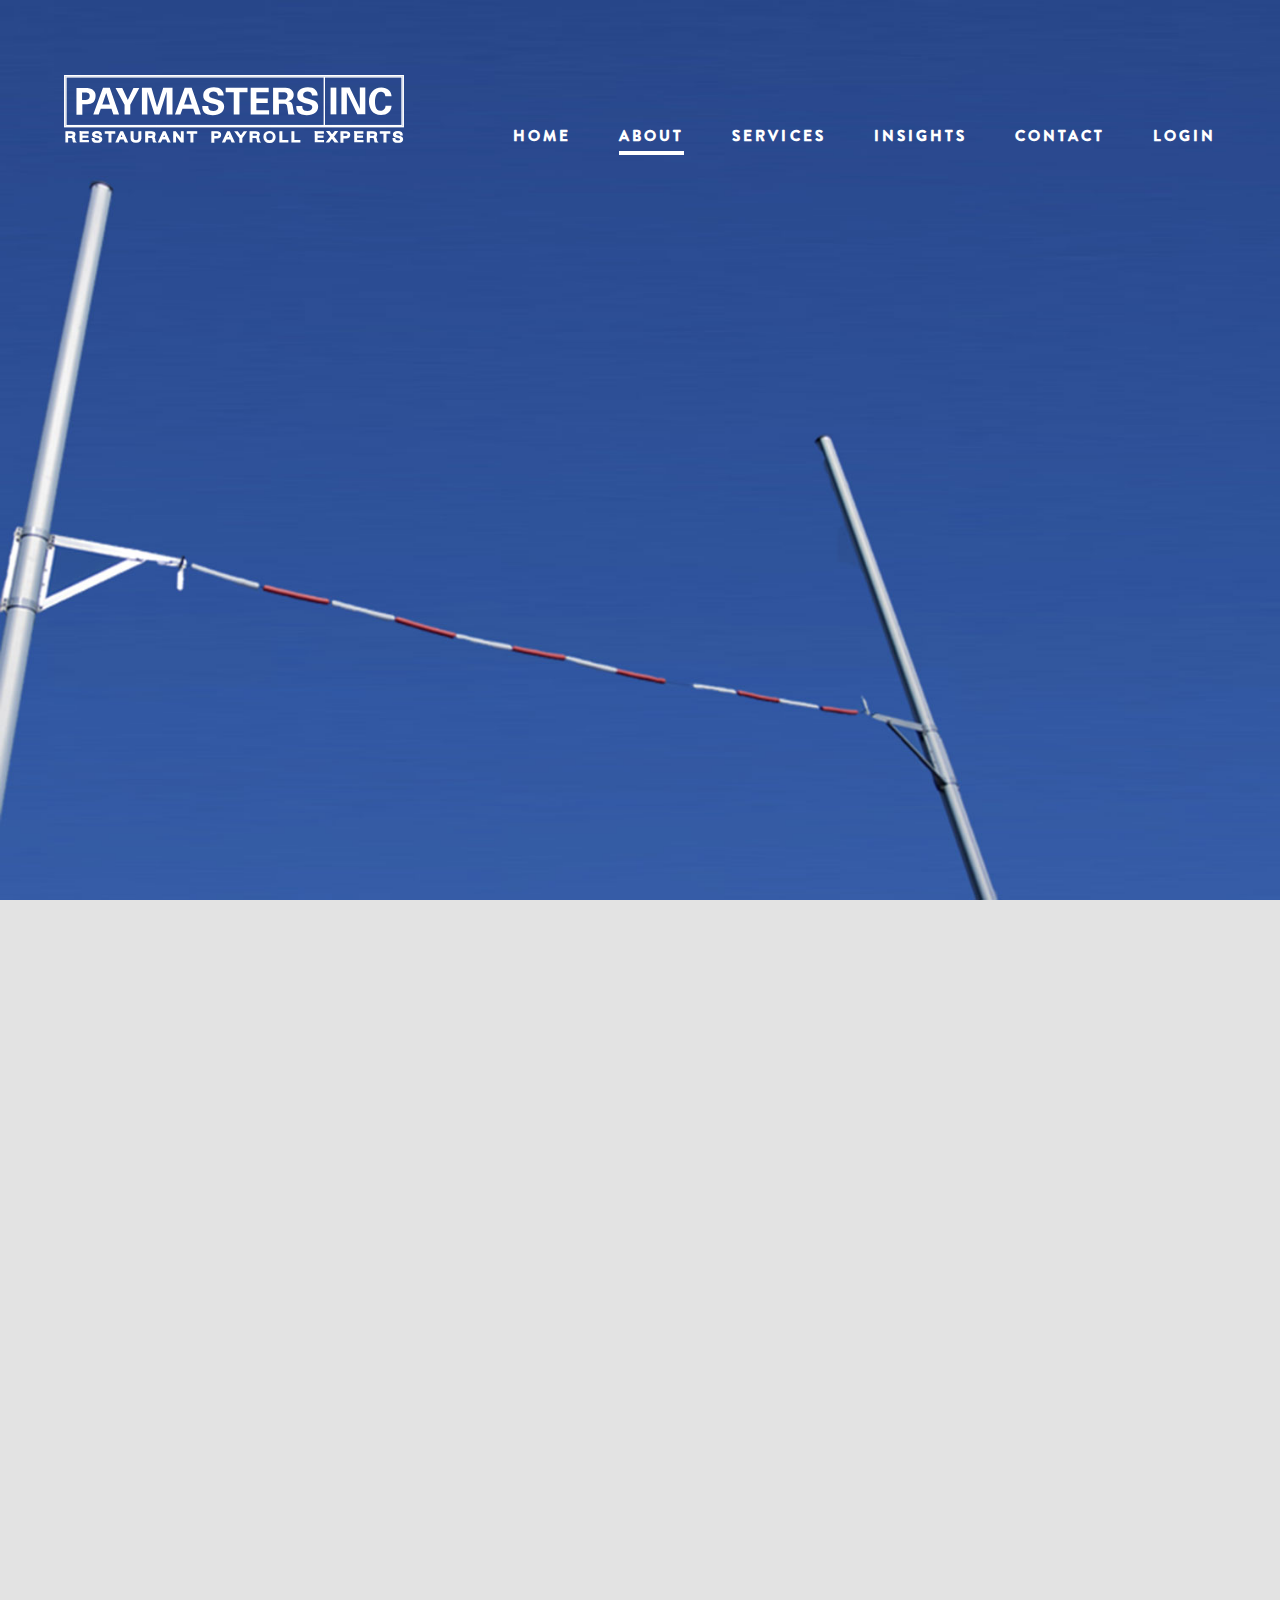
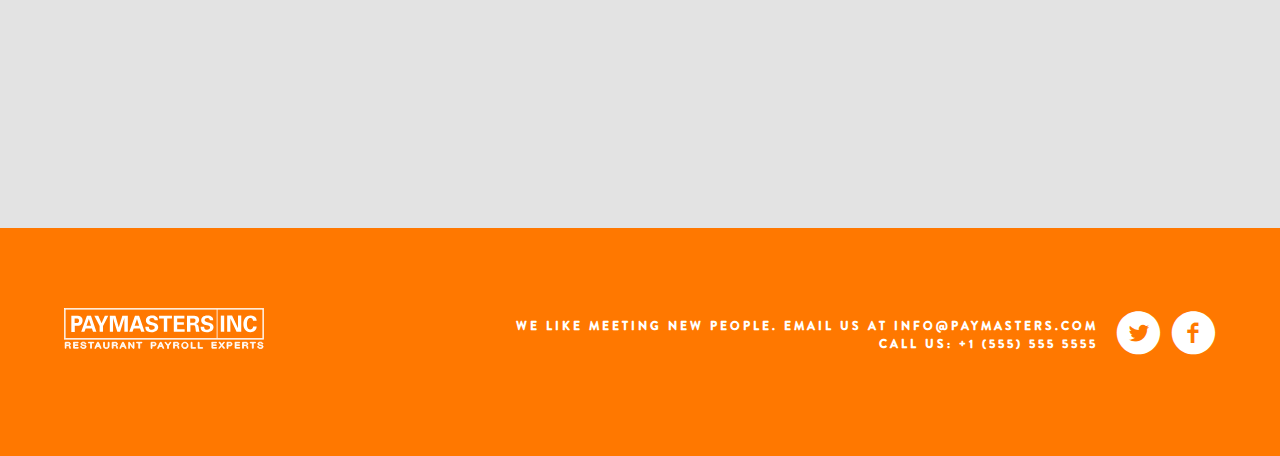
<file: about.html>
<!doctype html>
<!--[if lt IE 7]><html class=" no-js lt-ie9 lt-ie8 lt-ie7" lang="en"><![endif]-->
<!--[if IE 7]><html class=" no-js lt-ie9 lt-ie8" lang="en"><![endif]-->
<!--[if IE 8]><html class=" no-js lt-ie9" lang="en"><![endif]-->
<!--[if gt IE 8]><!--><html class=" no-js no-ie" lang="en"><!--<![endif]-->

<head>
    <title>About the Paymasters Team | Paymasters Inc Master Your Payroll</title>
	<meta name="viewport" content="width=device-width,initial-scale=1">

	<!--[if gt IE 8]><!-->
	    <link rel="stylesheet" href="css/screen.css">
	<!--<![endif]-->
	<link rel="stylesheet" href="css/print.css" media="print">
	<script src="js/libs/modernizr-2.5.3.min.js"></script>

    <!-- TODO: ADD DESCRIPTION -->
    <meta name="description" content="INSERT DESCRIPTION HERE"/>
    <link rel="canonical" href="index.html" />
    <meta property="og:locale" content="en_US" />
    <meta property="og:type" content="article" />
    <meta property="og:title" content="About the Paymasters team" />
    <meta property="og:description" content="INSERT DESCRIPTION HERE" />
    <meta property="og:url" content="http://www.paymastersinc.com/about.html" />
    <meta property="og:site_name" content="Paymasters Inc" />

</head>

<body class="page-about-us ">
    <div class="outer">
        <div id="inner-wrap">
            <div class="page bg--red " style="min-height: 100vh; background-image:url(img/about-bg.jpg); background-size: cover; background-position-x: center center;background-repeat:no-repeat;">
                <div class="container">
                    <header class="header " role="banner">
                        <div class="logo">
                            <img class="logo__graphic" src="img/Paymasters-Logo-white.svg" alt="Paymasters" />
                        </div>

                        <a href="#" class="nav-toggle nav-toggle--open icon--menu" id="nav-open-btn"></a>
                        <nav id="nav" class="nav-container" role="navigation">
                            <a href="#" class="nav-toggle nav-toggle--close icon--close" id="nav-close-btn"></a>
                            <ul class="nav nav--primary">
                                <li><a href="index.html">Home</a></li>
                                <li class="is-current is-current"><a href="about.html">About</a></li>
                                <li><a href="services.html">Services</a></li>
                                <li><a href="insights.html">Insights</a></li>
                                <li><a href="contact.html">Contact</a></li>
                                <li><a href="#.html">Login</a></li>
                            </ul>
                        </nav>
                    </header>

                    <div class="page__body constrict ">
                        <div class="page-welcome">
                            <h1 class="page-title page-title--about"><span class="page-title__l1">High </span><span class="page-title__l2">Standards</span></h1>
                            <p class="page-intro">Our success is not only due to the quality of our work; it's down to attitude, our people and our commitment to being the best.</p>
                        </div>
                    </div>
                </div>
            </div>
			
            <section  class="page bg--grey--dark scheme--red "  >	
                <div class="page__body constrict">
                    <div class="grid">
                        <div class="grid__cell unit-1-2--bp1 unit-1-4--bp3">
                            <article class="panel">
                                <header class="panel__header">
                                    <div class="panel__no">01</div>
                                    <div class="panel__icon"><img src="img/expertise.svg" /></div>
                                    <h2 class="panel__title">Expertise</h2>
                                </header>
                                <p>We are experts in the restaurant industry. Our services are tailored to meet the complexities and unique challenges that restaurants face daily.</p>
                            </article>
                        </div>
                        <div class="grid__cell unit-1-2--bp1 unit-1-4--bp3">
                            <article class="panel">
                                <header class="panel__header">
                                    <div class="panel__no">02</div>
                                    <div class="panel__icon"><img src="img/people.svg" /></div>
                                    <h2 class="panel__title">People</h2>
                                </header>
                                <p>We have the right people on the bus. We find, train and retain only the best &#8211; our people are smart, empathetic, and empowered to make your life better.</p>
                            </article>
                        </div>
                        <div class="grid__cell unit-1-2--bp1 unit-1-4--bp3">
                            <article class="panel">
                                <header class="panel__header">
                                    <div class="panel__no">03</div>
                                    <div class="panel__icon"><img src="img/technology.svg" /></div>
                                    <h2 class="panel__title">Technology</h2>
                                </header>
                                <p>We have smart solutions that are at the cutting edge of technology.</p>
                            </article>
                        </div>
                        <div class="grid__cell unit-1-2--bp1 unit-1-4--bp3">
                            <article class="panel">
                                <header class="panel__header">
                                    <div class="panel__no">04</div>
                                    <div class="panel__icon"><img src="img/insights.svg" /></div>
                                    <h2 class="panel__title">Insights</h2>
                                </header>
                                <p>We are the brightest and the best in the business. Our insights, support, and research guide our clients to best practice and solutions that are best for their business.</p>
                            </article>
                        </div>
                    </div>
                </div>
            </section>
            
            <footer class="master-footer bg--red none ">
                <div class="container">
                    <div class="logo logo--footer">
                        <img width="576" height="136" class="logo__graphic" src="./img/Paymasters-Logo-white.svg" alt="Paymasters">
                    </div>
                    <div class="footer-info">
                        <small class="footer__smallprint">
                            We like meeting new people. Email us at <a href="mailto:info@paymasters.com">info@paymasters.com</a><br/>
                            call us: +1 (555) 555 5555
                        </small>
                        <div class="social-buttons">
                            <a class="icon--twitter" href="http://www.twitter.com/"></a>
                            <a class="icon--facebook" href="http://www.facebook.com/"></a>
                        </div>
                    </div>
                </div>
            </footer>
        </div>
    </div>

	<script type='text/javascript' src='./js/jquery.min0235.js?ver=4.1.1'></script>
    <script type='text/javascript' src='./js/scripts.min0235.js?ver=4.1.1'></script>
	<div class="back-to-top icon--top" href="#top"></div>

</body>
</html>
</file>
<file: css/screen.css>
@font-face {
    font-family: Brandon-Grotesque;
    src: url(../fonts/Brandon_bld.otf);
}
@font-face {
    font-family: chaparral-pro;
    src: url(../fonts/ChaparralPro-Regular.otf);
}

.edgeLoad-EDGE-3331931 {
    visibility: hidden;
}

article,
aside,
details,
figcaption,
figure,
footer,
header,
hgroup,
nav,
section,
summary {
    display: block
}
audio,
canvas,
video {
    display: inline-block
}
audio:not([controls]) {
    display: none;
    height: 0
}
[hidden] {
    display: none
}
html {
    font-family: sans-serif;
    -webkit-text-size-adjust: 100%;
    -ms-text-size-adjust: 100%
}
body {
    margin: 0
}
a:focus {
    outline: thin dotted
}
a:active,
a:hover {
    outline: 0
}
h1 {
    font-size: 2em
}
abbr[title] {
    border-bottom: 1px dotted
}
b,
strong {
    font-weight: bold
}
dfn {
    font-style: italic
}
mark {
    background: #ff0;
    color: #000
}
code,
kbd,
pre,
samp {
    font-family: monospace, serif;
    font-size: 1em
}
pre {
    white-space: pre;
    white-space: pre-wrap;
    word-wrap: break-word
}
q {
    quotes: "\201C""\201D""\2018""\2019"
}
sub,
sup {
    font-size: 75%;
    line-height: 0;
    position: relative;
    vertical-align: baseline
}
sup {
    top: -0.5em
}
sub {
    bottom: -0.25em
}
img {
    border: 0
}
svg:not(:root) {
    overflow: hidden
}
figure {
    margin: 0
}
fieldset {
    border: 1px solid #c0c0c0;
    margin: 0 2px;
    padding: 0.35em 0.625em 0.75em
}
legend {
    border: 0;
    padding: 0
}
button,
input,
select,
textarea {
    font-family: inherit;
    font-size: 100%;
    margin: 0
}
button,
input {
    line-height: normal
}
button,
html input[type="button"],
input[type="reset"],
input[type="submit"] {
    -webkit-appearance: button;
    cursor: pointer
}
button[disabled],
input[disabled] {
    cursor: default
}
input[type="checkbox"],
input[type="radio"] {
    box-sizing: border-box;
    padding: 0
}
input[type="search"] {
    -webkit-appearance: textfield;
    -moz-box-sizing: content-box;
    -webkit-box-sizing: content-box;
    box-sizing: content-box
}
input[type="search"]::-webkit-search-cancel-button,
input[type="search"]::-webkit-search-decoration {
    -webkit-appearance: none
}
button::-moz-focus-inner,
input::-moz-focus-inner {
    border: 0;
    padding: 0
}
textarea {
    overflow: auto;
    vertical-align: top
}
table {
    border-collapse: collapse;
    border-spacing: 0
}
html {
    overflow-y: scroll;
    -webkit-font-smoothing: antialiased;
    font-smoothing: antialiased
}
::-moz-selection {
    background: rgba(102, 102, 102, 0.5);
    color: #FFF;
    text-shadow: none
}
::selection {
    background: rgba(102, 102, 102, 0.5);
    color: #FFF;
    text-shadow: none
}
a:link {
    -webkit-tap-highlight-color: rgba(102, 102, 102, 0.5)
}
hr {
    display: block;
    clear: both;
    height: 1px;
    border: 0;
    padding: 0
}
ins {
    background: #ff9;
    color: #000;
    text-decoration: none
}
mark {
    font-style: italic;
    font-weight: bold
}
pre {
    overflow-x: auto
}
address {
    white-space: pre-line
}
img {
    display: block;
    font-style: italic;
    color: #666;
    vertical-align: middle
}
img,
audio,
canvas,
embed,
object,
video {
    max-width: 100%
}
iframe {
    display: block
}
iframe[src*="maps.google"] img {
    max-width: auto;
    margin: auto
}
table {
    width: 100%
}
td {
    vertical-align: top
}
th,
caption {
    text-align: left
}
form {
    margin: 0
}
fieldset {
    border: 0;
    margin: 0;
    padding: 0
}
label,
select {
    cursor: pointer
}
legend {
    padding: .3em .6em;
    *margin-left: -7px
}
button,
input {
    line-height: normal
}
input,
input[type=search],
select,
textarea {
    width: 100%;
    -moz-box-sizing: border-box;
    -webkit-box-sizing: border-box;
    box-sizing: border-box
}
button,
html input[type=button],
input[type=reset],
input[type=submit] {
    width: auto
}
input[type=file] {
    width: auto;
    border: 0;
    padding: 0
}
input[type=checkbox],
input[type=radio] {
    vertical-align: baseline;
    background: none;
    border: none;
    height: .8em;
    width: .8em
}
.checkbox {
    position: relative;
    padding: 0 0 0 1.35em
}
.checkbox label {
    padding-bottom: 0
}
.checkbox input {
    position: absolute;
    left: 0;
    top: 50%;
    margin-top: -.4em
}
form ul,
form ol {
    list-style: none;
    margin-left: 0;
    margin-bottom: 1em
}
form li {
    margin-bottom: .5em
}
form li:last-child,
fieldset:last-child {
    margin-bottom: 0
}
form br {
    display: none
}
textarea {
    resize: vertical
}
textarea,
.expandingText {
    min-height: 8em
}
html {
    background-color: #252525;
    font-size: 95%
}
@media screen and (min-width: 30em) {
    html {
        font-size: 97.5%
    }
}
@media screen and (min-width: 72em) {
    html {
        font-size: 100%
    }
}
body {
    -moz-box-sizing: border-box;
    -webkit-box-sizing: border-box;
    box-sizing: border-box;
    font-family: "chaparral-pro", serif;
    line-height: 1.5;
    color: #fff;
    background-color: #eee;
    overflow-x: hidden
}
h1,
h2,
h3,
h4,
h5,
h6 {
    margin-bottom: .65em;
    margin-top: 2em;
    font-family: "Brandon-Grotesque", sans-serif;
    text-transform: uppercase;
    letter-spacing: .1em
}
h1,
blockquote,
pre,
p,
ul,
ol,
dl,
hr {
    margin-top: 0
}
p,
ul,
ol,
dl,
hr,
form,
table,
blockquote,
pre {
    font-style: normal;
    margin-bottom: 2em;
    font-size: 1.3em
}
@media screen and (min-width: 68em) {
    p,
    ul,
    ol,
    dl,
    hr,
    form,
    table,
    blockquote,
    pre {
        font-size: 1.2em
    }
}
@media screen and (min-width: 83em) {
    p,
    ul,
    ol,
    dl,
    hr,
    form,
    table,
    blockquote,
    pre {
        font-size: 1.4em
    }
}
hr {
    border-top: 1px solid #252525
}
blockquote>:last-child,
ul>:last-child,
ol>:last-child,
dl>:last-child {
    margin-bottom: 0
}
h1,
.as-h1 {
    line-height: 1.333;
    font-size: 2em
}
h2,
.as-h2 {
    line-height: 1.4;
    font-size: 1.6em;
    margin-bottom: .4em
}
@media screen and (min-width: 30em) {
    h2,
    .as-h2 {
        font-size: 1.875em
    }
}
h3,
.as-h3 {
    line-height: 1.5;
    font-size: 1.25em;
    margin-bottom: .4em
}
h4,
.as-h4 {
    line-height: 1.5;
    font-size: 1.125em
}
h5,
.as-h5 {
    line-height: 1.5;
    font-size: 1em
}
h6,
.as-h6 {
    line-height: 1.5;
    font-size: 0.875em
}
ul,
ol {
    margin-left: 2em;
    padding-left: 0
}
li {
    margin-bottom: .5em
}
li ul,
li ol {
    margin-top: 1em;
    margin-bottom: 0
}
dt {
    font-weight: bold
}
dd {
    margin-left: 0;
    margin-bottom: 1em;
    font-style: italic
}
caption {
    padding-bottom: .5em;
    font-style: italic
}
th,
td {
    padding: .25em .5em;
    border: 1px solid #252525
}
tr:nth-child(odd) td {
    background-color: #F6F6F6
}
th,
legend {
    font-weight: bold;
    background: #cdccb7
}
label {
    display: block;
    padding-bottom: .25em;
    font-weight: bold
}
input,
select,
textarea {
    padding: .75em;
    color: #666;
    background-color: #FFF;
    border: none;
    margin-bottom: 1.5em;
    -webkit-appearance: none;
    border-radius: 0
}
input:focus,
select:focus,
textarea:focus {
    outline: none
}
input::-webkit-input-placeholder,
textarea::-webkit-input-placeholder {
    font-family: "Brandon-Grotesque", sans-serif;
    font-weight: bold;
    letter-spacing: .1em;
    text-transform: uppercase;
    color: #34ab00
}
button,
.btn:link,
input[type=submit] {
    display: inline-block;
    font-family: "Brandon-Grotesque", sans-serif;
    font-weight: bold;
    text-transform: uppercase;
    letter-spacing: .2em;
    color: #fff;
    margin-bottom: 1em;
    border-bottom: 3px solid #fff;
    padding-bottom: 2px
}
button:hover,
.btn:link:hover,
input[type=submit]:hover {
    border-width: 5px;
    padding-bottom: 0
}
button.submit,
.btn--solid {
    background: #252525;
    border: none;
    padding: .75em 1.5em
}
button.submit:hover,
.btn--solid:hover {
    background-color: #3f3f3f
}
.btn--support,
.btn--support:link {
    margin-bottom: .6em
}
blockquote {
    margin-left: 0;
    margin-right: 0
}
@media screen and (min-width: 58.75em) {
    blockquote {
        padding-left: 2em;
        padding-right: 2em
    }
}
blockquote {
    font-family: "chaparral-pro", serif;
    font-style: italic;
    clear: both
}
blockquote p {
    font-size: 1.35em
}
blockquote p+.source {
    margin-top: -2em
}
.source {
    display: block;
    font-family: "Brandon-Grotesque", sans-serif;
    font-size: 1em;
    font-weight: bold;
    font-style: normal;
    line-height: 1
}
.source span {
    font-size: .6em;
    letter-spacing: .2em
}
a {
    text-decoration: none;
    color: #fff
}
a:visited {
    color: #fff
}
a:hover {
    border-bottom: 1px solid;
    border-color: #fff
}
@font-face {
    font-family:"Mixd";
    src:url("../fonts/Mixd.eot");
    src:url("../fonts/Mixdd41d.eot?#iefix") format("embedded-opentype"),
    url("../fonts/Mixd.woff") format("woff"),
    url("../fonts/Mixd.ttf") format("truetype"),
    url("../fonts/Mixd.svg#iconfont") format("svg");
    font-weight:normal;
    font-style:normal
}
.icon:before,
[class^="icon--"]:before,
[class*=" icon--"]:before {
    font-family: "Mixd";
    font-weight: normal;
    font-style: normal;
    speak: none;
    display: inline-block;
    text-decoration: inherit;
    margin-right: .2em;
    position: relative;
    line-height: 1em;
    top: 1px
}
.icon--large:before {
    vertical-align: middle;
    font-size: 1.35em;
    line-height: 1.2em;
    padding-right: .2em
}
.icon--pad:before {
    padding-right: .3em
}
.icon--build:before {
    content: "\e000"
}
.icon--define:before {
    content: "\e001"
}
.icon--design:before {
    content: "\e002"
}
.icon--launch:before {
    content: "\e003"
}
.icon--menu:before {
    content: "\e005"
}
.icon--heart:before {
    content: "\e004"
}
.icon--facebook:before {
    content: "\e006"
}
.icon--twitter:before {
    content: "\e007"
}
.icon--close:before {
    content: "\e008"
}
.icon--phone:before {
    content: "\e00c"
}
.icon--mail:before {
    content: "\e00d"
}
.icon--team:before {
    content: "\e00e"
}
.icon--empathy:before {
    content: "\e00f"
}
.icon--heart-small:before {
    content: "\e010"
}
.icon--eye:before {
    content: "\e011"
}
.icon--top:before {
    content: "\e012"
}
.icon--tick:before {
    content: "\e009";
    -moz-border-radius: 100%;
    -webkit-border-radius: 100%;
    border-radius: 100%;
    -moz-background-clip: padding;
    -webkit-background-clip: padding-box;
    background-clip: padding-box;
    border: 2px solid #252525;
    height: 1em;
    width: 1em
}
.icon--arrow:before {
    content: "\e00a";
    -moz-border-radius: 100%;
    -webkit-border-radius: 100%;
    border-radius: 100%;
    -moz-background-clip: padding;
    -webkit-background-clip: padding-box;
    background-clip: padding-box;
    height: 1em;
    width: 1em;
    background-color: #1b49be
}
.icon--arrow-left:before {
    content: "\e00b";
    -moz-border-radius: 100%;
    -webkit-border-radius: 100%;
    border-radius: 100%;
    -moz-background-clip: padding;
    -webkit-background-clip: padding-box;
    background-clip: padding-box;
    height: 1em;
    width: 1em
}
@media screen and (min-width: 58.75em) {
    .viewport {
        height: 100%;
        overflow-y: hidden
    }
    .viewport body {
        height: 100%
    }
}
@media (min-height: 35em) {
    .viewport {
        height: 100%
    }
    .viewport body {
        height: 100%
    }
}
.constrict,
.container {
    margin: 0 auto;
    width: 90%;
    min-width: 15em;
    max-width: 90em
}
.bg--clean .constrict,
.bg--clean .container {
    width: 100%
}
@media screen and (min-width: 58.75em) {
    .bg--clean .constrict,
    .bg--clean .container {
        width: 90%
    }
}
@media screen and (min-width: 83em) {
    .bg--clean .constrict,
    .bg--clean .container {
        width: 85%
    }
}
@media screen and (min-width: 68em) {
    .constrict,
    .container {
        width: 90%
    }
}
@media screen and (min-width: 83em) {
    .constrict,
    .container {
        width: 85%
    }
}
.container {
    height: 100%
}
@media screen and (min-width: 58.75em) {
    .container {
        position: relative
    }
}
.header {
    margin-bottom: 3em;
    padding-top: 1.1em
}
.page .header {
    margin-bottom: 2em
}
@media screen and (min-width: 30em) {
    .header {
        padding-top: 2.34375em;
        margin-bottom: 2em
    }
    .page .header {
        margin-bottom: 0
    }
}
@media screen and (min-width: 58.75em) {
    .header {
        padding-top: 3.2em;
        position: relative
    }
}
@media screen and (min-width: 72em) {
    .header {
        padding-top: 4.6875em
    }
}
.content {
    width: 100%
}
@media screen and (min-width: 58.75em) {
    .content {
        position: absolute;
        bottom: 0;
        top: 13em
    }
}
@media screen and (min-width: 72em) {
    .content {
        top: 11em
    }
}
.page {
    position: relative
}
.page--overflow {
    overflow-x: hidden
}
.page--blog {
    min-height: 54em
}
.page__body {
    margin-top: 4em;
    margin-bottom: 4em
}
@media screen and (min-width: 58.75em) {
    .page__body {
        margin-top: 10em;
        margin-bottom: 10em
    }
}
.bg--map .page__body {
    margin-top: 0 !important;
    margin-bottom: 0 !important
}
@media screen and (min-width: 58.75em) {
    .bg--map .page__body {
        margin-top: 10em !important
    }
}
.page__body--pad {
    margin-top: 4em;
    margin-bottom: 4em
}
@media screen and (min-width: 30em) {
    .page__body--pad {
        margin-top: 5em;
        margin-bottom: 6em
    }
}
@media screen and (min-width: 68em) {
    .page__body--pad {
        margin-top: 13em;
        margin-bottom: 13em
    }
}
.page__body--short {
    margin-top: 2em;
    margin-bottom: 3em
}
@media screen and (min-width: 30em) {
    .page__body--short {
        margin-top: 3em;
        margin-bottom: 4em
    }
}
@media screen and (min-width: 68em) {
    .page__body--short {
        margin-top: 6em;
        margin-bottom: 6em
    }
}
.page__body--lift {
    margin: 0 auto;
    margin-top: -622px
}
.body__inner {
    max-width: 50em;
    margin: 0 auto
}
.page:first-child .page__body {
    margin-top: 1em
}
@media screen and (min-width: 30em) {
    .page:first-child .page__body {
        margin-top: 3em
    }
}
@media screen and (min-width: 58.75em) {
    .page:first-child .page__body {
        margin-top: 8em
    }
}
.brick {
    float: left;
    width: 100%;
    -moz-box-sizing: border-box;
    -webkit-box-sizing: border-box;
    box-sizing: border-box
}
@media screen and (min-width: 30em) {
    .brick {
        width: 50%;
        padding-right: 1.75em
    }
    .blog-sidebar .brick {
        padding-right: 0
    }
}
@media screen and (min-width: 72em) {
    .brick {
        width: 25%
    }
}
.brick--featured {
    width: 100%
}
@media screen and (min-width: 72em) {
    .brick--featured {
        width: 75%
    }
}
.outer {
    position: relative;
    width: 100%;
    height: 100%
}
.js-nav .container {
    overflow: hidden
}
#inner-wrap {
    height: 100%
}
@media screen and (max-width: 58.75em) {
    #nav {
        position: absolute;
        -moz-box-sizing: border-box;
        -webkit-box-sizing: border-box;
        box-sizing: border-box;
        top: 0;
        display: none
    }
    #nav:not(:target) {
        z-index: 1;
        height: 0
    }
    .js-ready #nav {
        display: inline;
        height: 100%;
        width: 40%;
        left: -40%
    }
    .js-ready #inner-wrap {
        position: relative;
        left: 0
    }
    .js-nav #inner-wrap {
        left: 40%
    }
    .csstransforms3d.csstransitions.js-ready #nav {
        width: 40%;
        left: 0;
        -moz-transform: translate3d(-100%, 0, 0);
        -webkit-transform: translate3d(-100%, 0, 0);
        transform: translate3d(-100%, 0, 0);
        -moz-backface-visibility: hidden;
        -webkit-backface-visibility: hidden;
        backface-visibility: hidden
    }
    .csstransforms3d.csstransitions.js-ready #inner-wrap {
        left: 0 !important;
        -moz-transform: translate3d(0, 0, 0);
        -webkit-transform: translate3d(0, 0, 0);
        transform: translate3d(0, 0, 0);
        -moz-backface-visibility: hidden;
        -webkit-backface-visibility: hidden;
        backface-visibility: hidden;
        -moz-transition: -moz-transform 500ms ease;
        -o-transition: -o-transform 500ms ease;
        -webkit-transition: -webkit-transform 500ms ease;
        transition: transform 500ms ease
    }
    .csstransforms3d.csstransitions.js-nav #nav {
        -moz-transform: translate3d(-100%, 0, 0);
        -webkit-transform: translate3d(-100%, 0, 0);
        transform: translate3d(-100%, 0, 0)
    }
    .csstransforms3d.csstransitions.js-nav #inner-wrap {
        -moz-transform: translate3d(40%, 0, 0);
        -ms-transform: translate3d(40%, 0, 0);
        -webkit-transform: translate3d(40%, 0, 0);
        transform: translate3d(40%, 0, 0)
    }
}
@media screen and (max-width: 38em) {
    .js-ready #nav {
        width: 80%;
        left: -80%
    }
    .js-nav #inner-wrap {
        left: 80%
    }
    .csstransforms3d.csstransitions.js-ready #nav {
        width: 80%
    }
    .csstransforms3d.csstransitions.js-nav #inner-wrap {
        -moz-transform: translate3d(80%, 0, 0);
        -ms-transform: translate3d(80%, 0, 0);
        -webkit-transform: translate3d(80%, 0, 0);
        transform: translate3d(80%, 0, 0)
    }
}
.grid {
    display: block;
    padding: 0;
    margin: 0 -1.25em;
    text-align: left;
    letter-spacing: -0.31em;
    text-rendering: optimizespeed
}
.opera:-o-prefocus,
.grid {
    word-spacing: -0.43em
}
.grid>.grid {
    overflow: hidden;
    margin-right: 0;
    margin-left: 0
}
.grid__cell {
    -moz-box-sizing: border-box;
    box-sizing: border-box;
    width: 100%;
    display: inline-block;
    margin: 0;
    padding: 0 1.25em;
    vertical-align: top;
    text-align: left;
    letter-spacing: normal;
    word-spacing: normal;
    text-rendering: auto
}
.grid--half-gutter .grid__cell {
    padding: 0 0.625em
}
@media screen and (min-width: 72em) {
    .grid--big-gutter .grid__cell {
        padding: 0 3.75em
    }
}
.grid--center {
    text-align: center
}
@media screen and (min-width: 58.75em) {
    .grid--flex {
        display: -webkit-box;
        display: -moz-box;
        display: -ms-flexbox;
        display: -webkit-flex;
        display: flex;
        -webkit-align-items: center;
        -moz-align-items: center;
        -ms-align-items: center;
        align-items: center
    }
}
.grid--reverse .grid__cell {
    -webkit-box-ordinal-group: 2;
    -moz-box-ordinal-group: 2;
    -ms-flex-order: 2;
    -webkit-order: 2;
    order: 2
}
.grid--reverse .grid__cell:last-child {
    -webkit-box-ordinal-group: 1;
    -moz-box-ordinal-group: 1;
    -ms-flex-order: 1;
    -webkit-order: 1;
    order: 1
}
.grid__cell--center {
    display: block;
    margin: 0 auto
}
.grid__cell--center img {
    margin: 0 auto
}
.unit-1-2 {
    width: 50%
}
.unit-full {
    width: 100%
}
@media screen and (min-width: 30em) {
    .unit-1-2--bp1 {
        width: 50%
    }
    .unit-full--bp1 {
        width: 100%
    }
    .unit-1-3--bp1 {
        width: 33.33333%
    }
    .unit-full--bp1 {
        width: 100%
    }
    .unit-2-3--bp1 {
        width: 66.66667%
    }
    .unit-full--bp1 {
        width: 100%
    }
}
@media screen and (min-width: 58.75em) {
    .unit-1-2--bp2,
    .unit-2-4--bp2 {
        width: 50%
    }
    .unit-full--bp2 {
        width: 100%
    }
    .unit-1-3--bp2 {
        width: 33.33333%
    }
    .unit-full--bp2 {
        width: 100%
    }
    .unit-2-3--bp2 {
        width: 66.66667%
    }
    .unit-full--bp2 {
        width: 100%
    }
    .unit-1-4--bp2 {
        width: 25%
    }
    .unit-full--bp2 {
        width: 100%
    }
    .unit-full--bp2 {
        width: 100%
    }
    .unit-3-4--bp2 {
        width: 75%
    }
    .unit-full--bp2 {
        width: 100%
    }
}
@media screen and (min-width: 68em) {
    .unit-1-1--bp3 {
        width: 100%
    }
    .unit-full--bp3 {
        width: 100%
    }
    .unit-0-1--bp3 {
        width: 0%
    }
    .unit-full--bp3 {
        width: 100%
    }
    .unit-1-2--bp3,
    .unit-2-4--bp3,
    .unit-3-6--bp3,
    .unit-6-12--bp3 {
        width: 50%
    }
    .unit-full--bp3 {
        width: 100%
    }
    .unit-1-3--bp3,
    .unit-2-6--bp3,
    .unit-4-12--bp3 {
        width: 33.33333%
    }
    .unit-full--bp3 {
        width: 100%
    }
    .unit-2-3--bp3,
    .unit-4-6--bp3,
    .unit-8-12--bp3 {
        width: 66.66667%
    }
    .unit-full--bp3 {
        width: 100%
    }
    .unit-1-4--bp3,
    .unit-3-12--bp3 {
        width: 25%
    }
    .unit-full--bp3 {
        width: 100%
    }
    .unit-full--bp3 {
        width: 100%
    }
    .unit-3-4--bp3,
    .unit-9-12--bp3 {
        width: 75%
    }
    .unit-full--bp3 {
        width: 100%
    }
    .unit-1-5--bp3 {
        width: 20%
    }
    .unit-full--bp3 {
        width: 100%
    }
    .unit-2-5--bp3 {
        width: 40%
    }
    .unit-full--bp3 {
        width: 100%
    }
    .unit-3-5--bp3 {
        width: 60%
    }
    .unit-full--bp3 {
        width: 100%
    }
    .unit-4-5--bp3 {
        width: 80%
    }
    .unit-full--bp3 {
        width: 100%
    }
    .unit-1-6--bp3,
    .unit-2-12--bp3 {
        width: 16.66667%
    }
    .unit-full--bp3 {
        width: 100%
    }
    .unit-full--bp3 {
        width: 100%
    }
    .unit-full--bp3 {
        width: 100%
    }
    .unit-full--bp3 {
        width: 100%
    }
    .unit-5-6--bp3,
    .unit-10-12--bp3 {
        width: 83.33333%
    }
    .unit-full--bp3 {
        width: 100%
    }
    .unit-1-12--bp3 {
        width: 8.33333%
    }
    .unit-full--bp3 {
        width: 100%
    }
    .unit-full--bp3 {
        width: 100%
    }
    .unit-full--bp3 {
        width: 100%
    }
    .unit-full--bp3 {
        width: 100%
    }
    .unit-5-12--bp3 {
        width: 41.66667%
    }
    .unit-full--bp3 {
        width: 100%
    }
    .unit-full--bp3 {
        width: 100%
    }
    .unit-7-12--bp3 {
        width: 58.33333%
    }
    .unit-full--bp3 {
        width: 100%
    }
    .unit-full--bp3 {
        width: 100%
    }
    .unit-full--bp3 {
        width: 100%
    }
    .unit-full--bp3 {
        width: 100%
    }
    .unit-11-12--bp3 {
        width: 91.66667%
    }
    .unit-full--bp3 {
        width: 100%
    }
}
@media screen and (min-width: 72em) {
    .unit-1-2--bp4,
    .unit-2-4--bp4,
    .unit-3-6--bp4,
    .unit-6-12--bp4 {
        width: 50%
    }
    .unit-full--bp4 {
        width: 100%
    }
    .unit-1-3--bp4,
    .unit-2-6--bp4,
    .unit-4-12--bp4 {
        width: 33.33333%
    }
    .unit-full--bp4 {
        width: 100%
    }
    .unit-2-3--bp4,
    .unit-4-6--bp4,
    .unit-8-12--bp4 {
        width: 66.66667%
    }
    .unit-full--bp4 {
        width: 100%
    }
    .unit-1-4--bp4,
    .unit-3-12--bp4 {
        width: 25%
    }
    .unit-full--bp4 {
        width: 100%
    }
    .unit-full--bp4 {
        width: 100%
    }
    .unit-3-4--bp4,
    .unit-9-12--bp4 {
        width: 75%
    }
    .unit-full--bp4 {
        width: 100%
    }
    .unit-1-5--bp4 {
        width: 20%
    }
    .unit-full--bp4 {
        width: 100%
    }
    .unit-2-5--bp4 {
        width: 40%
    }
    .unit-full--bp4 {
        width: 100%
    }
    .unit-3-5--bp4 {
        width: 60%
    }
    .unit-full--bp4 {
        width: 100%
    }
    .unit-4-5--bp4 {
        width: 80%
    }
    .unit-full--bp4 {
        width: 100%
    }
    .unit-1-6--bp4,
    .unit-2-12--bp4 {
        width: 16.66667%
    }
    .unit-full--bp4 {
        width: 100%
    }
    .unit-full--bp4 {
        width: 100%
    }
    .unit-full--bp4 {
        width: 100%
    }
    .unit-full--bp4 {
        width: 100%
    }
    .unit-5-6--bp4,
    .unit-10-12--bp4 {
        width: 83.33333%
    }
    .unit-full--bp4 {
        width: 100%
    }
    .unit-1-12--bp4 {
        width: 8.33333%
    }
    .unit-full--bp4 {
        width: 100%
    }
    .unit-full--bp4 {
        width: 100%
    }
    .unit-full--bp4 {
        width: 100%
    }
    .unit-full--bp4 {
        width: 100%
    }
    .unit-5-12--bp4 {
        width: 41.66667%
    }
    .unit-full--bp4 {
        width: 100%
    }
    .unit-full--bp4 {
        width: 100%
    }
    .unit-7-12--bp4 {
        width: 58.33333%
    }
    .unit-full--bp4 {
        width: 100%
    }
    .unit-full--bp4 {
        width: 100%
    }
    .unit-full--bp4 {
        width: 100%
    }
    .unit-full--bp4 {
        width: 100%
    }
    .unit-11-12--bp4 {
        width: 91.66667%
    }
    .unit-full--bp4 {
        width: 100%
    }
}
.grid--centered {
    text-align: center
}
.nav--inline li,
.nav--inline a {
    display: inline-block;
    *display: inline;
    zoom: 1
}
.nav--divided li {
    border-left: 1px solid #252525
}
.nav--divided li:first-child {
    border-left: none
}
.nav--divided li:first-child a {
    padding-left: 0
}
.nav--divided li:last-child a {
    padding-right: 0
}
.nav--stacked li {
    display: list-item;
    margin-bottom: 0
}
.nav--stacked a {
    display: block;
    padding: .5em 0
}
.nav--blocked a {
    display: block;
    padding: .5em;
    background-color: #F5F5F5
}
.nav-container {
    clear: both;
    background-color: #eee;
    padding-top: 3.8em
}
@media screen and (min-width: 58.75em) {
    .nav-container {
        background: transparent;
        padding-top: 0
    }
}
.nav--primary {
    font-family: "Brandon-Grotesque", sans-serif;
    font-weight: bold;
    font-size: 1.1em;
    text-transform: uppercase;
    letter-spacing: .2em;
    margin-bottom: 0;
    background-color: #FFF
}
@media screen and (min-width: 58.75em) {
    .nav--primary {
        background-color: transparent;
        border-bottom: 0;
        font-size: 0.9em;
        position: absolute;
        bottom: 0;
        right: 0
    }
    .nav--primary li,
    .nav--primary a {
        display: inline-block;
        *display: inline;
        zoom: 1
    }
    .nav--primary:after {
        display: none
    }
}
@media screen and (min-width: 68em) {
    .nav--primary {
        font-size: 0.95em
    }
}
.nav--primary li {
    margin-bottom: 0
}
@media screen and (min-width: 58.75em) {
    .nav--primary li {
        margin-left: 1.8em
    }
    .nav--primary li:first-child {
        margin-left: 0
    }
    .nav--primary li.is-current a {
        border-color: #fff
    }
}
@media screen and (min-width: 72em) {
    .nav--primary li {
        margin-left: 2.75em
    }
}
@media screen and (min-width: 92em) {
    .nav--primary li {
        margin-left: 3.75em
    }
}
.nav--primary a {
    display: block;
    padding: .75em 1.5em;
    border-bottom: 1px solid #EEE;
    color: #252525
}
.nav--primary a:hover {
    background-color: #f6f6f6
}
@media screen and (min-width: 58.75em) {
    .nav--primary a {
        display: inline;
        padding: 0;
        padding-bottom: 4px;
        color: #fff;
        border-bottom: 4px solid;
        border-right: 0;
        border-color: transparent;
        width: auto;
        float: none
    }
    .nav--primary a:hover {
        background-color: transparent;
        border-color: #fff;
        -moz-transition: border-color 0.2s linear;
        -o-transition: border-color 0.2s linear;
        -webkit-transition: border-color 0.2s linear;
        transition: border-color 0.2s linear
    }
}
.nav-toggle:link,
.nav-toggle:visited {
    position: absolute;
    border: 0 !important
}
@media screen and (min-width: 58.75em) {
    .nav-toggle:link,
    .nav-toggle:visited {
        display: none
    }
}
.nav-toggle--open {
    top: 0;
    left: 0;
    padding: .2em;
    font-size: 2.5em;
    height: 1.1em;
    width: 1.1em;
    background-color: rgba(255, 255, 255, 0.15)
}
.nav-toggle--close:link,
.nav-toggle--close:visited {
    top: .4em;
    left: .5em;
    font-size: 2em;
    color: rgba(0, 0, 0, 0.25)
}
.nav--tertiary {
    font-size: .875em
}
@media screen and (min-width: 58.75em) {
    .nav--tertiary {
        margin-bottom: .5em;
        text-align: center
    }
    .nav--tertiary li {
        border-left-color: #999
    }
    .nav--tertiary a {
        padding: .25em 1em;
        background-color: transparent
    }
    .nav--tertiary li,
    .nav--tertiary a {
        display: inline-block;
        *display: inline;
        zoom: 1
    }
    .nav--tertiary li {
        border-left: 1px solid #252525
    }
    .nav--tertiary li:first-child {
        border-left: none
    }
    .nav--tertiary li:first-child a {
        padding-left: 0
    }
    .nav--tertiary li:last-child a {
        padding-right: 0
    }
}
.logo {
    margin-bottom: 2em;
    float: right
}
@media screen and (min-width: 30em) {
    .logo {
        float: none
    }
}
@media screen and (min-width: 58.75em) {
    .logo {
        margin-bottom: 1.5em;
        margin: 0
    }
}
a.logo {
    border: none !important
}
@media screen and (min-width: 58.75em) {
    a.logo {
        display: inline-block
    }
}
.logo__graphic {
    width: 30%;
}
@media screen and (max-width: 939px) {
    .logo__graphic {
        width: 80%;
    }
}
@media screen and (min-width: 30em) {
    .logo__graphic {
        max-width: 340px;
        margin: .5em auto
    }
}
@media screen and (min-width: 58.75em) {
    .logo__graphic {
        margin: 0;
        margin-bottom: .3em
    }
}
.logo__tagline {
    font-family: "Brandon-Grotesque", sans-serif;
    font-weight: bold;
    font-size: 1em;
    text-transform: uppercase;
    letter-spacing: .2em;
    margin: 0;
    display: none;
    text-align: center
}
@media screen and (min-width: 30em) {
    .logo__tagline {
        display: block;
        font-size: 1.1em
    }
}
@media screen and (min-width: 58.75em) {
    .logo__tagline {
        display: inline;
        text-align: left;
        font-size: 0.95em
    }
}
@media screen and (min-width: 68em) {
    .logo__tagline {
        font-size: 1em
    }
}
.logo--footer {
    float: none
}
@media screen and (min-width: 58.75em) {
    .logo--footer {
        float: left;
		width:200px;
    }
}
.logo--footer .logo__graphic {
    max-width: 9em;
    margin: .5em auto;
    opacity: 1
}
@media screen and (min-width: 58.75em) {
    .logo--footer .logo__graphic {
        margin: 0;
		width: 100%;
		height:auto;
		max-width:100%;
		
    }
}
.logo--footer .logo__tagline {
    display: block;
    font-size: .9em
}
.figure {
    width: 100%;
    padding-bottom: 2em;
    margin-top: 1.5em
}
@media screen and (min-width: 30em) {
    .figure {
        margin-top: 2em
    }
}
@media (min-height: 50em) {
    .figure {
        margin-top: 0;
        height: 100%;
        display: table;
        table-layout: fixed
    }
}
.figure__wrap {
    margin: 0 auto
}
@media (min-height: 50em) {
    .figure__wrap {
        display: table-cell;
        width: 100%;
        vertical-align: middle
    }
}
.figure__caption {
    max-width: 32em;
    text-align: center;
    position: relative
}
.figure__caption h1 {
    font-size: 1.65em
}
@media screen and (min-width: 30em) {
    .figure__caption h1 {
        font-size: 2em
    }
}
@media screen and (min-width: 58.75em) {
    .figure__caption {
        text-align: left
    }
}
.figure--spoon .figure__inner {
    margin: 0 auto;
    max-width: 1000px
}
.figure--spoon .figure__object {
    max-width: 80%;
    margin: 0 auto
}
@media screen and (min-width: 58.75em) {
    .figure--spoon .figure__object {
        max-width: 100%
    }
}
.figure--spoon .figure__caption {
    margin: 6em auto 0 auto
}
@media screen and (min-width: 58.75em) {
    .figure--spoon .figure__caption {
        margin: 0;
        float: right;
        position: relative;
        top: -375px;
    }
}
.figure--spoon .figure__caption:before {
    content: "";
    height: 80px;
    width: 18px;
    position: absolute;
    bottom: 105%;
    left: 48%;
    background-repeat: no-repeat;
    background-image: url([data-uri])
}
@media screen and (min-width: 58.75em) {
    .figure--spoon .figure__caption:before {
        height: 66px;
        width: 150px;
        position: absolute;
        left: auto;
        bottom: auto;
        top: 3.9em;
right: 105%;
-moz-transform: scaleY(-1);
    -o-transform: scaleY(-1);
    -webkit-transform: scaleY(-1);
    transform: scaleY(-1);
    filter: FlipV;
    -ms-filter: "FlipV";
        background-image: url([data-uri])
    }
}
.figure--pencil .figure__inner {
    margin: 0 auto;
    max-width: 1250px
}
.figure--pencil .figure__caption {
    margin: 6em auto 0 auto
}
@media screen and (min-width: 58.75em) {
    .figure--pencil .figure__caption {
        margin: 0;
        margin-top: 1.75em;
        float: right
    }
}
.figure--pencil .figure__caption:before {
    content: "";
    height: 80px;
    width: 18px;
    position: absolute;
    bottom: 105%;
    left: 48%;
    background-repeat: no-repeat;
    background-image: url([data-uri])
}
@media screen and (min-width: 58.75em) {
    .figure--pencil .figure__caption:before {
        height: 66px;
        width: 150px;
        position: absolute;
        left: auto;
        bottom: auto;
        top: -2.5em;
        right: 105%;
        background-image: url([data-uri])
    }
}
.figure--chair .figure__inner {
    margin: 0 auto;
    max-width: 1025px
}
.figure--chair .figure__object {
    max-width: 60%;
    margin: 0 auto
}
@media screen and (min-width: 30em) {
    .figure--chair .figure__object {
        max-width: 40%
    }
}
@media screen and (min-width: 58.75em) {
    .figure--chair .figure__object {
        float: left
    }
}
@media screen and (min-width: 68em) {
    .figure--chair .figure__object {
        max-width: 45%
    }
}
.figure--chair .figure__caption {
    margin: 7em auto 0 auto
}
@media screen and (min-width: 58.75em) {
    .figure--chair .figure__caption {
        margin: 0;
        margin-top: 14%;
        float: right
    }
}
.figure--chair .figure__caption:before {
    content: "";
    height: 80px;
    width: 18px;
    position: absolute;
    bottom: 105%;
    left: 48%;
    background-repeat: no-repeat;
    background-image: url([data-uri])
}
@media screen and (min-width: 58.75em) {
    .figure--chair .figure__caption:before {
        height: 66px;
        width: 150px;
        position: absolute;
        left: auto;
        bottom: auto;
        top: 3.5em;
        right: 105%;
        background-image: url([data-uri])
    }
}
.figure--wheel .figure__inner {
    margin: 0 auto;
    max-width: 1200px
}
.figure--wheel .figure__object {
    max-width: 60%;
    margin: 0 auto
}
@media screen and (min-width: 30em) {
    .figure--wheel .figure__object {
        max-width: 40%
    }
}
@media screen and (min-width: 58.75em) {
    .figure--wheel .figure__object {
        float: left
    }
}
@media screen and (min-width: 68em) {
    .figure--wheel .figure__object {
        max-width: 45%
    }
}
.figure--wheel .figure__caption {
    margin: 7em auto 0 auto
}
@media screen and (min-width: 58.75em) {
    .figure--wheel .figure__caption {
        margin: 0;
        margin-top: 7%;
        float: right
    }
}
@media screen and (min-width: 72em) {
    .figure--wheel .figure__caption {
        margin-right: 5%
    }
}
.figure--wheel .figure__caption:before {
    content: "";
    height: 80px;
    width: 18px;
    position: absolute;
    bottom: 105%;
    left: 48%;
    background-repeat: no-repeat;
    background-image: url([data-uri])
}
@media screen and (min-width: 58.75em) {
    .figure--wheel .figure__caption:before {
        height: 66px;
        width: 150px;
        position: absolute;
        left: auto;
        bottom: auto;
        top: 3.5em;
        right: 105%;
        background-image: url([data-uri])
    }
}
.figure--snowflake .figure__inner {
    margin: 0 auto;
    max-width: 1100px
}
.figure--snowflake .figure__object {
    max-width: 60%;
    margin: 0 auto
}
@media screen and (min-width: 30em) {
    .figure--snowflake .figure__object {
        max-width: 40%
    }
}
@media screen and (min-width: 58.75em) {
    .figure--snowflake .figure__object {
        float: left
    }
}
@media screen and (min-width: 68em) {
    .figure--snowflake .figure__object {
        max-width: 45%
    }
}
.figure--snowflake .figure__caption {
    margin: 7em auto 0 auto
}
@media screen and (min-width: 58.75em) {
    .figure--snowflake .figure__caption {
        margin: 0;
        margin-top: 10%;
        float: right
    }
}
.figure--snowflake .figure__caption:before {
    content: "";
    height: 80px;
    width: 18px;
    position: absolute;
    bottom: 105%;
    left: 48%;
    background-repeat: no-repeat;
    background-image: url([data-uri])
}
@media screen and (min-width: 58.75em) {
    .figure--snowflake .figure__caption:before {
        height: 66px;
        width: 150px;
        position: absolute;
        left: auto;
        bottom: auto;
        top: 3.5em;
        right: 105%;
        background-image: url([data-uri])
    }
}
.bg--photo {
    -moz-background-size: cover;
    -o-background-size: cover;
    -webkit-background-size: cover;
    background-size: cover
}
.team .bg--photo {
    background-position: -5em 0
}
@media screen and (min-width: 83em) {
    .team .bg--photo {
        background-position: 0 0
    }
}
.page {
    background-color: #252525
}
@media screen and (min-width: 58.75em) {
    .page-welcome {
        width: 100%;
        position: relative;
        float: left
    }
}
/*
@media screen and (min-width: 58.75em) {
    .page-welcome:before {
        display: block;
        content: "";
        position: absolute;
        left: 0;
        top: 50%;
        height: 30px;
        background-color: #FFF;
        width: 15em
    }
}
*/
@media screen and (min-width: 72em) {
    .page-welcome:before {
        width: 17em
    }
}
.page-welcome--split {
    margin-bottom: 3.5em
}
@media screen and (min-width: 58.75em) {
    .page-welcome--split {
        width: auto;
        margin-bottom: 0;
        max-width: 60%;
        margin-top: 5em
    }
}
@media screen and (min-width: 92em) {
    .page-welcome--split {
        max-width: 50%
    }
}
.page-welcome--split:before {
    display: none
}
.page-welcome--bubble {
    background-color: #FF7800;
    padding: 2em 1em;
    margin: 0 auto;
    width: auto;
    max-width: 590px;
    position: relative;
    margin-bottom: 4em
}
@media screen and (min-width: 30em) {
    .page-welcome--bubble {
        width: 22em
    }
}
@media screen and (min-width: 38em) {
    .page-welcome--bubble {
        width: 26.875em;
        padding: 4em 2em
    }
}
@media screen and (min-width: 58.75em) {
    .page-welcome--bubble {
        width: auto;
        float: right;
        margin-bottom: 0
    }
}
.page-welcome--bubble:after {
    content: "";
    display: block;
    position: absolute;
    bottom: -3.9em;
    right: 3em;
    width: 0px;
    height: 0px;
    border-style: solid;
    border-width: 0 4em 4em 0;
    border-color: transparent #FF7800 transparent transparent
}
.page-welcome--bubble:before {
    display: none
}
.page-welcome--bubble .page-intro {
    float: none
}
.page-welcome .image {
	min-width:450px;
    float:left;
    padding-top:100px;
}

.page-title {
    line-height: .95;
    letter-spacing: 3px;
    font-size: 0.8em;
    text-align: center;
    margin-bottom: 1.5em;
	color:#FF7800;
    cursor: default;
}
@media screen and (min-width: 25em) {
    .page-title {
        font-size: 1em
    }
}
@media screen and (min-width: 30em) {
    .page-title {
        font-size: 1.2em;
        margin-bottom: .5em
    }
}
@media screen and (min-width: 38em) {
    .page-title {
        font-size: 1.5em
    }
}
@media screen and (min-width: 45em) {
    .page-title {
        font-size: 1.75em
    }
}
@media screen and (min-width: 58.75em) {
    .page-title {
        letter-spacing: 9px;
        margin-bottom: 0;
        font-size: 1.575em;
        text-align: auto;
        float: right
    }
    .page-title span {
        display: block
    }
}
@media screen and (min-width: 68em) {
    .page-title {
        font-size: 1.75em
    }
}
@media screen and (min-width: 72em) {
    .page-title {
        font-size: 2em
    }
}
@media screen and (min-width: 92em) {
    .page-title {
        font-size: 2.2em
    }
}
@media screen and (min-width: 92em) {
    .case-study-intro .page-title {
        font-size: 2em
    }
}
@media screen and (min-width: 100em) {
    .case-study-intro .page-title {
        font-size: 2.2em
    }
}
.page-title--approach {
    margin-bottom: .5em
}
.page-title--approach .page-title__l1 {
    font-size: 5.8em
}
.page-title--work .page-title__l1 {
    font-size: 5.8em
}
.page-title--approach .page-title__l2 {
    font-size: 3.0em
}
.page-title--work .page-title__l2 {
    font-size: 3.0em
}
@media screen and (min-width: 72em) {
    .page-title--approach+.page-intro {
        width: 697px
    }
}
.page-title--about {
    letter-spacing: 9px;
    line-height: .85;
    margin-bottom: .5em
}
.page-title--about .page-title__l1 {
    font-size: 6.33em
}
.page-title--about .page-title__l2 {
    font-size: 2.4em
}
@media screen and (min-width: 72em) {
    .page-title--about+.page-intro {
        width: 639px
    }
}
.page-title--work .page-title__l1 {
    font-size: 5.8em;
}
.page-title--work .page-title__l2 {
    font-size: 5em
}
@media screen and (min-width: 72em) {
    .page-title--work+.page-intro {
        width: 471
    }
}
.page-title--contact {
    letter-spacing: .4em
}
.page-title--contact .page-title__l1 {
    font-size: 4.5625em
}
@media screen and (min-width: 38em) {
    .page-title--contact {
        letter-spacing: .1em
    }
}
@media screen and (min-width: 72em) {
    .page-title--contact+.page-intro {
        width: 478px
    }
}
.page-title--leadership {
    letter-spacing: .1em
}
.page-title--leadership .page-title__l1 {
    font-size: 2.1875em
}
.page-title--leadership .page-title__l2 {
    font-size: 3.8625em
}
.page-title--baps {
    letter-spacing: .1em
}
.page-title--baps .page-title__l1 {
    font-size: 8.1875em
}
.page-title--south-tees {
    letter-spacing: .1em
}
.page-title--south-tees .page-title__l1 {
    font-size: 3.1875em
}
.page-title--south-tees .page-title__l2 {
    font-size: 3.5625em
}
.page-title--acpgbi {
    letter-spacing: .1em
}
.page-title--acpgbi .page-title__l1 {
    font-size: 5.7em
}
.page-title--acpgbi .page-title__l2 {
    font-size: 1.75em
}
@media screen and (min-width: 58.75em) {
    .page-title--acpgbi {
        margin-bottom: .5em
    }
}
.page-title--support {
    margin-bottom: .5em;
    letter-spacing: .1em
}
.page-title--support .page-title__l1 {
    font-size: 4em
}
.page-title--support .page-title__l2 {
    font-size: 4em;
    letter-spacing: .1em
}
.page-title--warranty {
    margin-bottom: .5em;
    text-align: center;
    float: none;
    letter-spacing: .1em
}
.page-title--warranty .page-title__l1 {
    font-size: 4em
}
.page-intro {
    font-family: "Brandon-Grotesque", sans-serif;
    font-size: 1em;
    font-weight: bold;
    text-align: center;
    text-transform: uppercase;
    letter-spacing: .1em;
    margin: 0 auto;
    clear: both;
    cursor: default;
}
@media screen and (min-width: 58.75em) {
    .page-intro {
        float: right;
        width: 35.5em
    }
}
@media screen and (min-width: 45em) {
    .page-intro {
        font-size: 1.15em;
    }
    .page-contact-us .page-intro  {padding-left: 0px;}
}
@media screen and (min-width: 68em) {
    .page-intro {
        width: 34.7em
    }
}
@media screen and (min-width: 72em) {
    .page-intro {
        font-size: 1.2em;
        width: 33.4em
    }
}
@media screen and (min-width: 92em) {
    .page-intro {
        width: 257em
    }
}
.primary-title {
    font-size: 2.75em;
    text-align: center;
    margin-top: 0;
    margin-bottom: 1.25em
}
@media screen and (min-width: 30em) {
    .primary-title {
        font-size: 2.75em
    }
}
@media screen and (min-width: 58.75em) {
    .primary-title {
        font-size: 3.5em
    }
}
.dividing-header {
    position: relative;
    width: 100%;
    margin: 0;
    padding: 1.2em 0;
    color: #FFF;
    text-align: center;
    font-size: 1.75em;
    background-color: #252525;
    z-index: 5
}
@media screen and (min-width: 58.75em) {
    .dividing-header {
        font-size: 2.5em
    }
}
.dividing-header:after {
    content: "";
    display: block;
    position: absolute;
    left: 50%;
    top: 100%;
    width: 0px;
    height: 0px;
    border-style: solid;
    border-width: 18px 18px 0 18px;
    border-color: #252525 transparent transparent transparent
}
@media screen and (min-width: 58.75em) {
    .copy-block {
        max-width: 38.8125em;
        float: left
    }
    .portfolio .copy-block {
        max-width: 40%
    }
}
.copy-block p:last-child {
    margin-bottom: 0
}
@media screen and (max-width: 58.75em) {
    .grid .copy-block {
        margin-bottom: 3em
    }
}
@media screen and (min-width: 58.75em) {
    .copy-block--right {
        float: right
    }
}
.copy-block--solid {
    color: #252525;
    position: relative
}
@media screen and (min-width: 58.75em) {
    .copy-block--solid {
        background-color: #FFF;
        padding-bottom: 10em
    }
}
@media screen and (min-width: 83em) {
    .copy-block--solid {
        bottom: -1px
    }
}
.copy-block__inner {
    padding: 0 1.5em
}
@media screen and (min-width: 58.75em) {
    .copy-block__inner {
        padding: 3em
    }
    .copy-block__inner h2,
    .copy-block__inner h3 {
        margin-top: 1.25em
    }
}
.copy-block__header {
    padding: 0 1.5em 1.5em 1.5em
}
.copy-block__header .block-heading {
    margin-bottom: 0 !important
}
@media screen and (min-width: 58.75em) {
    .copy-block__header {
        padding: 4em 2em;
        background-color: #252525
    }
}
.block-heading {
    display: block;
    line-height: 1.1;
    margin-top: 0;
    font-size: 2.2em
}
@media screen and (min-width: 58.75em) {
    .block-heading {
        display: inline-block;
        font-size: 2.75em
    }
}
@media screen and (min-width: 83em) {
    .block-heading {
        font-size: 3.4em
    }
}
.block-heading--numbered {
    position: relative;
    padding-left: 4.5em;
    font-size: 1.65em
}
.block-heading--numbered[data-numbered="01/"] {
    padding-left: 4em
}
@media screen and (min-width: 25em) {
    .block-heading--numbered {
        font-size: 2.2em
    }
}
@media screen and (min-width: 58.75em) {
    .block-heading--numbered {
        font-size: 2.75em;
        margin-left: -.15em
    }
}
@media screen and (min-width: 83em) {
    .block-heading--numbered {
        font-size: 3.4em
    }
}
.grid .block-heading--numbered {
    margin-bottom: 1em
}
@media screen and (min-width: 58.75em) {
    .grid .block-heading--numbered {
        font-size: 2.25em;
        margin-bottom: 1.35em
    }
}
@media screen and (min-width: 83em) {
    .grid .block-heading--numbered {
        font-size: 2.75em
    }
}
@media screen and (min-width: 92em) {
    .grid .block-heading--numbered {
        font-size: 3em
    }
}
.block-heading--numbered:before {
    display: block;
    content: attr(data-numbered);
    font-size: 2.7em;
    line-height: .8;
    position: absolute;
    left: 0;
    letter-spacing: 2px
}
.product {
    width: 100%;
    position: relative
}
.case-study-intro .product {
    margin-bottom: -.75em;
    z-index: 10
}
@media screen and (min-width: 58.75em) {
    .product {
        float: right;
        width: 60%;
        left: 3.5em
    }
    .case-study-intro .product {
        width: 40%;
        margin-bottom: -1.5em;
        left: -5em
    }
}
@media screen and (min-width: 92em) {
    .case-study-intro .product {
        width: 50%;
        left: auto
    }
}
@media screen and (min-width: 58.75em) {
    .product__mount {
        max-width: 140%
    }
    .case-study-intro .product__mount {
        max-width: 235%
    }
}
@media screen and (min-width: 92em) {
    .case-study-intro .product__mount {
        max-width: 165%
    }
}
@media screen and (min-width: 58.75em) {
    .product--left {
        left: -30.5%
    }
}
.product__screenshot {
    position: absolute;
    top: 7.6%;
    left: 17%;
    max-width: 65.3%;
    -moz-border-radius: 3px;
    -webkit-border-radius: 3px;
    border-radius: 3px;
    -moz-background-clip: padding;
    -webkit-background-clip: padding-box;
    background-clip: padding-box;
    border: 1px solid rgba(0, 0, 0, 0.5)
}
@media screen and (min-width: 58.75em) {
    .product__screenshot {
        max-width: 91.4%;
        top: 7.6%;
        left: 24.6%
    }
}
@media screen and (min-width: 105.9375em) {
    .product__screenshot {
        left: 13em
    }
}
.product--iphone-flush {
    top: auto !important;
    bottom: 0;
    left: 0
}
.product--iphone-flush img {
    margin: 0 auto;
    max-width: 60%
}
@media screen and (min-width: 58.75em) {
    .product--iphone-flush {
        left: 6%
    }
    .product--iphone-flush img {
        margin: 0;
        max-width: 100%
    }
}
@media screen and (min-width: 92em) {
    .product--iphone-flush {
        left: 15%
    }
}
@media screen and (min-width: 58.75em) {
    .product--iphone-flush.product--left {
        left: auto;
        right: 4%
    }
}
@media screen and (min-width: 92em) {
    .product--iphone-flush.product--left {
        left: auto;
        right: 12%
    }
}
.big-quote {
    font-size: 1.5em;
    font-family: "Brandon-Grotesque", sans-serif;
    font-weight: bold;
    font-style: normal;
    text-transform: uppercase;
    letter-spacing: .2em;
    line-height: 1.5;
    position: relative;
    padding: 0;
    margin: 1em 0 0 0
}
@media screen and (min-width: 30em) {
    .big-quote {
        font-size: 2em
    }
}
@media screen and (min-width: 72em) {
    .big-quote {
        font-size: 2.625em
    }
}
.big-quote .lquo,
.big-quote .rquo {
    position: absolute;
    display: none;
    font-size: 5.75em
}
@media screen and (min-width: 58.75em) {
    .big-quote .lquo,
    .big-quote .rquo {
        display: block
    }
}
.big-quote .lquo {
    top: -.85em
}
.big-quote .rquo {
    bottom: -.75em;
    right: 0
}
.big-quote .source {
    margin-top: 1em
}
.big-quote--large {
    font-size: 2em
}
@media screen and (min-width: 30em) {
    .big-quote--large {
        font-size: 3.2em
    }
    .big-quote--large .lquo,
    .big-quote--large .rquo {
        font-size: 4em
    }
}
@media screen and (min-width: 72em) {
    .big-quote--large {
        font-size: 4em
    }
}
.big-quote--large .source {
    font-size: .75em
}
.approach-pencil {
    left: -6%;
    position: relative;
    max-width: 6em;
    margin-top: -17.8375em;
    margin-bottom: 8em;
    -moz-transform-origin: bottom left;
    -ms-transform-origin: bottom left;
    -webkit-transform-origin: bottom left;
    transform-origin: bottom left;
    -moz-transform: rotate(90deg);
    -ms-transform: rotate(90deg);
    -webkit-transform: rotate(90deg);
    transform: rotate(90deg)
}
@media screen and (min-width: 30em) {
    .approach-pencil {
        left: -5.5%;
        max-width: 8em;
        margin-top: -24.4375em;
        margin-bottom: 10em
    }
}
@media screen and (min-width: 40em) {
    .approach-pencil {
        left: -5.5%;
        max-width: 12em;
        margin-top: -37.4375em;
        margin-bottom: 14em
    }
}
@media screen and (min-width: 58.75em) {
    .approach-pencil {
        -moz-transform: rotate(0);
        -ms-transform: rotate(0);
        -webkit-transform: rotate(0);
        transform: rotate(0);
        max-width: 16em;
        left: auto;
        margin: 0;
        position: absolute;
        right: 18.5%;
        bottom: 0
    }
}
@media screen and (min-width: 68em) {
    .approach-pencil {
        max-width: 16em
    }
}
@media screen and (min-width: 72em) {
    .approach-pencil {
        right: 21.5%
    }
}
@media screen and (min-width: 83em) {
    .approach-pencil {
        max-width: 17em
    }
}
@media screen and (min-width: 92em) {
    .approach-pencil {
        right: 23%
    }
}
.inception-heart {
    height: 13.625em;
    width: 16.25em;
    margin: 1.5em
}
@media screen and (min-width: 30em) {
    .inception-heart {
        height: 15.625em;
        width: 18.25em
    }
}
@media screen and (min-width: 58.75em) {
    .inception-heart {
        height: 18.625em;
        width: 21.25em;
        position: absolute;
        right: 7.5%;
        bottom: 50%;
        margin-bottom: -9.3125em;
        margin-top: 0
    }
}
@media screen and (min-width: 72em) {
    .inception-heart {
        right: 25%;
        margin-right: -14.78125em;
        margin-bottom: -13.6875em;
        height: 28.625em;
        width: 31.25em
    }
}
.inception-heart--support {
    height: 13.625em;
    width: 16.25em;
    margin: 1.5em
}
@media screen and (min-width: 72em) {
    .inception-heart--support {
        height: 28.625em;
        width: 31.25em
    }
}
@media screen and (max-width: 58.75em) {
    .heart-wrap {
        text-align: center
    }
}
@media screen and (max-width: 58.75em) {
    .case-study-compass {
        max-width: 9em
    }
}
.panel {
    margin-bottom: 4em
}
.panel p {
    max-width: 20em;
    margin: 0 auto
}
.catalogue .panel p {
    color: #DDDDDD
}
.grid--centered .panel {
    text-align: center
}
@media screen and (min-width: 30em) {
    .panel {
        text-align: center
    }
}
@media screen and (min-width: 68em) {
    .panel {
        margin-bottom: 0em
    }
    .panel p {
        max-width: none
    }
}
.panel--wrap {
    display: inline-block;
    position: relative
}
.catalogue .panel--dark p {
    color: #252525
}
.price--wrap {
    text-align: center;
    padding: 3em 4em
}
.price--wrap__bottom {
    padding-bottom: 7.5em;
    padding-top: 6em
}
.vat {
    float: left
}
.strip {
    background-color: #F3F3F3
}
@media screen and (min-width: 68em) {
    .catalogue .panel {
        margin-bottom: 4em
    }
}
.panel__no {
    font-family: "Brandon-Grotesque", sans-serif;
    font-size: 4.5em;
    font-weight: bold;
    color: #FF7800
}
@media screen and (max-width: 68em) {
    .panel__no {
        display: none
    }
}
.panel__no--green {
    font-family: "Brandon-Grotesque", sans-serif;
    font-size: 1.8em;
    font-weight: bold;
    color: #34ab00
}
.text--white {
    color: #fff;
    padding-top: 1em
}
.panel__icon {
    font-size: 4.25em;
    line-height: 0;
    float: right;
    margin-right: .15em
}
@media screen and (min-width: 30em) {
    .panel__icon {
        font-size: 10em;
        display: block;
        float: none;
        margin: 0
    }
}
@media screen and (min-width: 58.75em) {
    .panel__icon {
        font-size: 13.375em
    }
}
.panel__icon:before {
    margin: 0;
    -moz-border-radius: 100%;
    -webkit-border-radius: 100%;
    border-radius: 100%;
    -moz-background-clip: padding;
    -webkit-background-clip: padding-box;
    background-clip: padding-box;
    background-color: #FFF
}
.panel__img {
    -moz-border-radius: 100%;
    -webkit-border-radius: 100%;
    border-radius: 100%;
    -moz-background-clip: padding;
    -webkit-background-clip: padding-box;
    background-clip: padding-box;
    margin-right: 1em;
    max-width: 20%;
    float: right
}
@media screen and (min-width: 30em) {
    .panel__img {
        float: none;
        margin: 0 auto;
        max-width: 50%;
        margin-bottom: 1.5em
    }
}
@media screen and (min-width: 58.75em) {
    .panel__img {
        max-width: 100%
    }
}
.panel__header {
    overflow: hidden;
    position: relative;
    margin-bottom: 1em
}
@media screen and (min-width: 68em) {
    .panel__header {
        padding-bottom: 0;
        position: relative
    }
    .panel__header:after {
        display: block;
        content: "";
        width: 80px;
        height: 5px;
        background-color: #FFFFFF;
        position: absolute;
        bottom: 0;
        left: 50%;
        margin-left: -40px
    }
    .catalogue .panel__header:after {
        background-color: #3b3b3b
    }
}
.panel__title {
    font-size: 1.9em;
    padding-top: .65em;
    margin: 0;
    float: left;
    position: relative;
    top: -.25em
}
.panel__icon img {
	background: #fff;
border-radius: 50%;
width: 40px ;
display: block ;
margin: 10px auto !important;
}
@media screen and (min-width: 30em) {
    .panel__title {
        display: block;
        position: static;
        float: none
    }
	.panel__icon img {
	background: #fff;
border-radius: 50%;
width:214px;display:block;margin: 0 auto;
}
}
@media screen and (min-width: 68em) {
    .panel__title {
        margin: 0 0 .5em
    }
}
.panel__hgroup .panel__title {
    position: static;
    color: #252525;
    float: none;
    padding-top: 0;
    font-size: 1.25em;
    margin-bottom: .25em
}
@media screen and (min-width: 30em) {
    .panel__hgroup .panel__title {
        font-size: 1.5em
    }
}
.panel__title--save {
    padding-top: 1.5em;
    padding-bottom: .5em;
    margin: 0;
    font-size: 1.2em
}
.panel__title--small {
    font-size: 1.5em;
    text-align: center;
    margin-bottom: 0;
    position: static;
    float: none
}
@media screen and (min-width: 68em) {
    .panel__title--small {
        min-height: 3.7em
    }
}
.panel__title--small--price {
    font-size: 2em;
    line-height: 0.2
}
.panel__title--price {
    float: none;
    padding-top: 0;
    margin-bottom: 0;
    font-size: 5em;
    font-weight: 600;
    line-height: 1
}
.panel__hgroup {
    float: left;
    width: 70%;
    text-align: left;
    display: table
}
@media screen and (min-width: 30em) {
    .panel__hgroup {
        display: block;
        float: none;
        width: auto;
        text-align: center
    }
}
@media screen and (min-width: 68em) {
    .panel__hgroup {
        min-height: 5em
    }
}
.panel__hgroup__inner {
    display: table-cell;
    vertical-align: middle
}
@media screen and (min-width: 30em) {
    .panel__hgroup__inner {
        display: block
    }
}
.panel__sub-title {
    font-size: 1em;
    margin: 0
}
@media screen and (min-width: 68em) {
    .panel__sub-title {
        margin-bottom: 1.5em;
        min-height: 2.8em
    }
}
.blog-index {
    width: 100%
}
@media screen and (min-width: 30em) {
    .blog-index {
        width: 102.75%
    }
}
@media screen and (min-width: 72em) {
    .blog-index {
        width: 101.75%
    }
}
.blog-post {
    background-color: #FFF;
    margin-bottom: 1.75em
}
.blog-post__inner {
    padding: 1.5em;
    padding-bottom: 4.5em;
    height: auto;
    position: relative
}
@media screen and (min-width: 30em) {
    .blog-post__inner {
        height: 7.125em;
        padding-bottom: 1.5em
    }
}
@media screen and (min-width: 30em) {
    .brick--featured .blog-post__inner {
        height: auto
    }
}
.blog-post__title {
    font-size: 1.2em;
    letter-spacing: .25em
}
@media screen and (min-width: 72em) {
    .blog-post__title {
        font-size: 1em
    }
}
@media screen and (min-width: 30em) {
    .brick--featured .blog-post__title {
        font-size: 2em;
        letter-spacing: .1em
    }
}
.blog-post__title a {
    color: #252525;
    border: none
}
.blog-post__title a:hover {
    color: #1b49be
}
.blog-sidebar .blog-post__title {
    font-size: 1em !important
}
.blog-post__date {
    font-size: 0.75em;
    color: #919191;
    font-family: "Brandon-Grotesque", sans-serif;
    font-weight: bold;
    letter-spacing: .25em;
    position: absolute;
    bottom: 2em;
    left: 2em
}
.blog-post__link {
    position: absolute;
    bottom: .75em;
    right: .55em;
    line-height: 0;
    font-size: 2em;
    border: none !important;
    color: #FFF !important
}
.blog-post__link:hover:before {
    background-color: #5880e7
}
.single-post {
    background-color: #FFF;
    margin-bottom: 1.5em
}
@media screen and (min-width: 68em) {
    .single-post {
        width: 72.5%;
        margin-bottom: 0;
        margin-right: 2.5%;
        float: left
    }
}
.single-post__inner {
    padding: 1.5em 1em
}
@media screen and (min-width: 30em) {
    .single-post__inner {
        padding: 2.5em 2em
    }
}
.single-post__header {
    margin-bottom: 2em
}
.single-post__title {
    font-size: 2em;
    letter-spacing: .1em
}
@media screen and (min-width: 58.75em) {
    .single-post__title {
        font-size: 2.75em;
        letter-spacing: .25em
    }
}
.single-post__meta {
    text-transform: uppercase;
    letter-spacing: .15em;
    font-weight: bold;
    font-size: 1.125em;
    font-family: "Brandon-Grotesque", sans-serif;
    color: #919191
}
.single-post__meta a {
    border: none !important
}
@media screen and (min-width: 68em) {
    .blog-sidebar {
        width: 25%;
        float: left
    }
}
.team-member {
    color: #252525;
    -moz-background-size: contain;
    -o-background-size: contain;
    -webkit-background-size: contain;
    background-size: contain;
    background-repeat: no-repeat;
    padding-top: 70%
}
@media screen and (min-width: 30em) {
    .team-member {
        padding-top: 45%
    }
}
@media screen and (min-width: 58.75em) {
    .team-member {
        -moz-background-size: cover;
        -o-background-size: cover;
        -webkit-background-size: cover;
        background-size: cover;
        padding-top: 0
    }
}
.team-member .intro {
    color: #d62323
}
.team-member .intro--yellow {
    color: #ffde00
}
@media screen and (min-width: 58.75em) {
    .team-member--right {
        background-position: -13em 0
    }
}
@media screen and (min-width: 68em) {
    .team-member--right {
        background-position: -5em 0
    }
}
@media screen and (min-width: 72em) {
    .team-member--right {
        background-position: -8em 0;
        min-height: 760px
    }
}
@media screen and (min-width: 83em) {
    .team-member--right {
        min-height: 850px
    }
}
@media screen and (min-width: 92em) {
    .team-member--right {
        background-position: top left
    }
}
.team-member--left {
    background-position: top left
}
@media screen and (min-width: 58.75em) {
    .team-member--left {
        background-position: -25em 0
    }
}
@media screen and (min-width: 68em) {
    .team-member--left {
        background-position: -17em 0;
        min-height: 650px
    }
}
@media screen and (min-width: 72em) {
    .team-member--left {
        background-position: -13em 0;
        min-height: 700px
    }
}
@media screen and (min-width: 83em) {
    .team-member--left {
        background-position: -10em 0;
        min-height: 745px
    }
}
@media screen and (min-width: 92em) {
    .team-member--left {
        background-position: top right
    }
}
.team-member--mike {
    background-image: url(../../../../uploads/2013/06/mike_thumb.jpg)
}
@media screen and (min-width: 30em) {
    .team-member--mike {
        background-image: url(../../../../uploads/2013/06/mike.jpg)
    }
}
.team-member--phil {
    background-image: url(../../../../uploads/2013/06/phil_thumb.jpg)
}
@media screen and (min-width: 30em) {
    .team-member--phil {
        background-image: url(../../../../uploads/2013/06/phil.jpg)
    }
}
.team-member--aaron {
    background-image: url(../../../../uploads/2013/06/aaron_thumb.jpg)
}
@media screen and (min-width: 30em) {
    .team-member--aaron {
        background-image: url(../../../../uploads/2013/06/aaron.jpg)
    }
}
.team-member--jason {
    background-image: url(../../../../uploads/2013/06/jason_thumb.jpg)
}
@media screen and (min-width: 30em) {
    .team-member--jason {
        background-image: url(../../../../uploads/2013/06/jason.jpg)
    }
}
.team-member--john {
    background-image: url(../../../../uploads/2013/06/john_thumb.jpg)
}
@media screen and (min-width: 30em) {
    .team-member--john {
        background-image: url(../../../../uploads/2013/06/john.jpg)
    }
}
.team-member--jim {
    background-image: url(../../../../uploads/2013/06/jim_thumb.jpg)
}
@media screen and (min-width: 30em) {
    .team-member--jim {
        background-image: url(../../../../uploads/2013/06/jim.jpg)
    }
}
.cta {
    display: block;
    padding: 1em;
    margin-bottom: 1.5em;
    background-color: #1b49be;
    color: #FFF;
    text-transform: uppercase;
    text-align: center;
    letter-spacing: .1em;
    font-weight: bold;
    font-family: "Brandon-Grotesque", sans-serif;
    border: none !important;
    font-size: 1.1em;
    color: #FFF !important;
    -moz-border-radius: 3em;
    -webkit-border-radius: 3em;
    border-radius: 3em;
    -moz-background-clip: padding;
    -webkit-background-clip: padding-box;
    background-clip: padding-box
}
.cta:before {
    background-color: #FFF;
    color: #1b49be;
    float: left;
    font-size: 1.75em;
    top: -.05em
}
.cta:hover {
    background-color: #1e52d4
}
@media screen and (max-width: 68em) {
    .cta {
        max-width: 14em;
        margin: 0 auto 1.5em auto
    }
}
@media screen and (max-width: 30em) {
    .cta {
        max-width: none
    }
}
.contact-form {
    max-width: 40em;
    margin-bottom: 0;
    font-size: 1em
}
.contact-form button {
    margin-bottom: 0
}
.contact-form textarea {
    max-height: 5em
}
.contact-form li,
.contact-form ul {
    margin: 0;
    padding: 0
}
.contact-form button {
    font-size: 1.4em
}
.master-footer {
    padding: 2.5em 0;
    background-color: #252525
}
.master-footer a {
    border: none !important
}
@media screen and (min-width: 58.75em) {
    .master-footer {
        padding: 5em 0
    }
}
@media screen and (min-width: 58.75em) {
    .footer-info {
        float: right
    }
}
.footer__smallprint {
    display: block;
    font-family: "Brandon-Grotesque", sans-serif;
    font-weight: bold;
    font-size: .75em;
    letter-spacing: .25em;
    text-transform: uppercase;
    text-align: center;
    margin: .75em 0
}
@media screen and (min-width: 58.75em) {
    .footer__smallprint {
        text-align: right;
        float: left;
        margin-right: 1.5em
    }
}
.social-buttons {
    font-size: 2.8125em;
    text-align: center;
    margin-top: .5em
}
.social-buttons a:before {
    margin-right: 0
}
@media screen and (min-width: 58.75em) {
    .social-buttons {
        margin-top: 0;
        text-align: left;
        float: right
    }
}
@media screen and (min-width: 58.75em) {
    .footer__smallprint--price {
        margin-left: 3em
    }
}
.map {
    position: relative !important;
    background-color: #FFF !important;
    top: 0;
    display: block;
    height: 30em;
    width: 100%
}
@media screen and (min-width: 58.75em) {
    .map {
        position: absolute !important;
        height: 100%
    }
}
.flash {
    display: block;
    background-color: #F4F5F5;
    padding: .5em .8em
}
.credit {
    position: fixed;
    right: 0;
    bottom: 0;
    padding: .5em;
    background-color: rgba(105, 108, 119, 0.2)
}
.credit p {
    margin: 0;
    font-size: .6em
}
.alert {
    -moz-border-radius: 3px;
    -webkit-border-radius: 3px;
    border-radius: 3px;
    -moz-background-clip: padding;
    -webkit-background-clip: padding-box;
    background-clip: padding-box;
    border: 1px solid #FF0000;
    background-color: rgba(255, 0, 0, 0.2);
    padding: 1em
}
.back-to-top {
    display: none;
    position: fixed;
    top: .5em;
    left: .5em;
    cursor: pointer;
    z-index: 50;
    background-color: rgba(0, 0, 0, 0.2);
    color: rgba(255, 255, 255, 0.5) !important;
    -moz-border-radius: 0.2em;
    -webkit-border-radius: 0.2em;
    border-radius: 0.2em;
    -moz-background-clip: padding;
    -webkit-background-clip: padding-box;
    background-clip: padding-box;
    font-size: 1.5em;
    padding: .5em .4em .5em .6em;
    line-height: 0
}
@media screen and (min-width: 58.75em) {
    .back-to-top {
        right: .5em;
        left: auto
    }
}
.back-to-top:hover {
    border-bottom-width: 0
}
.icon-list {
    font-family: "Brandon-Grotesque", sans-serif;
    text-transform: uppercase;
    font-weight: bold;
    font-size: 1.15em;
    letter-spacing: .1em;
    display: table;
    border-spacing: 0 .5em
}
.icon-list li {
    position: relative;
    display: table-row;
    margin: 1.25em 0;
    line-height: 1.25
}
.icon-list li:before {
    font-size: 2.5em;
    margin-right: .25em
}
.icon-list a,
.icon-list span {
    display: table-cell;
    vertical-align: middle;
    border-bottom: none !important
}
@media screen and (min-width: 30em) {
    .icon-list {
        font-size: 1.5em
    }
}
.icon-list--small {
    font-size: 1.2em;
    margin-top: 1em
}
.icon-list--small li:before {
    font-size: 27px;
    margin-right: .5em
}
.icon-list--social {
    margin-bottom: 0;
    margin-top: -.5em;
    font-size: 1.25em
}
.icon-list--social li:before {
    margin-right: 0
}
.icon-list--social .icon--twitter {
    color: #28aae1
}
.icon-list--social .icon--twitter a:link,
.icon-list--social .icon--twitter a:visited {
    color: #28aae1
}
.icon-list--social .icon--twitter a:hover {
    border-bottom: #55bce7
}
.page-cta {
    max-width: 900px;
    margin: 0 auto;
    text-align: center
}
.page-cta__btn {
    padding: .75em 1.5em;
    font-family: "Brandon-Grotesque", sans-serif;
    font-size: 1.25em;
    font-weight: bold;
    text-transform: uppercase;
    background: #34ab00;
    color: #fff
}
.page-cta__btn:hover {
    border: 0
}
.page .page-cta__btn:link {
    color: #fff
}
.bg--blue {
    background-color: #1b49be
}
.bg--light-blue {
    background-color: #0096e9
}
.bg--red {
    background-color: #FF7800;
}
.bg--green {
    background-color: #34ab00;
    color: #FFF
}
.bg--green h3 {
    color: #252525
}
.bg--dark-blue {
    background-color: #00374e
}
.bg--white,
.bg--sky,
.bg--yellow,
.bg--grey {
    background-color: #FFF;
    color: #252525
}
.bg--white .logo__tagline,
.bg--sky .logo__tagline,
.bg--yellow .logo__tagline,
.bg--grey .logo__tagline {
    color: #252525
}
.bg--white .page-welcome:before,
.bg--sky .page-welcome:before,
.bg--yellow .page-welcome:before,
.bg--grey .page-welcome:before {
    background-color: #252525
}
.bg--white a:link,
.bg--sky a:link,
.bg--yellow a:link,
.bg--grey a:link,
.bg--white a:visited,
.bg--sky a:visited,
.bg--yellow a:visited,
.bg--grey a:visited {
    color: #252525;
    border-color: #252525
}
.bg--white .nav--primary a,
.bg--sky .nav--primary a,
.bg--yellow .nav--primary a,
.bg--grey .nav--primary a {
    border-color: #EEE
}
@media screen and (min-width: 58.75em) {
    .bg--white .nav--primary a,
    .bg--sky .nav--primary a,
    .bg--yellow .nav--primary a,
    .bg--grey .nav--primary a {
        border-color: transparent;
        color: #252525;
        border-color: transparent
    }
    .bg--white .nav--primary a:hover,
    .bg--sky .nav--primary a:hover,
    .bg--yellow .nav--primary a:hover,
    .bg--grey .nav--primary a:hover {
        border-color: #252525
    }
}
@media screen and (min-width: 58.75em) {
    .bg--white li.is-current a,
    .bg--sky li.is-current a,
    .bg--yellow li.is-current a,
    .bg--grey li.is-current a {
        border-color: #252525
    }
}
.bg--white .nav-toggle--open,
.bg--sky .nav-toggle--open,
.bg--yellow .nav-toggle--open,
.bg--grey .nav-toggle--open {
    background-color: rgba(0, 0, 0, 0.1);
    color: #252525
}
.bg--sky {
    background-color: #DBE8EF
}
.bg--dark-sky {
    background-color: #070E18
}
.bg--yellow {
    background-color: #ffde00
}
.bg--grey {
    background-color: #F3F3F3
}
.bg--grey--dark {
    background-color: #e3e3e3;
    color: #252525
}
@media screen and (max-width: 58.75em) {
    .bg--clean {
        background-image: none !important
    }
}
.credit {
    font-size: .8em
}
.scheme--blue {
    color: #1b49be
}
.scheme--red {
    color: #FF7800
}
.scheme--red a,
.scheme--red a:link,
.scheme--red a:visited,
.scheme--red .logo__tagline {
    color: #d62323
}
.comp--blue .big-quote .lquo,
.comp--blue .big-quote .rquo,
.comp--blue .big-quote .source {
    color: #0096e9
}
.comp--yellow .big-quote .lquo,
.comp--yellow .big-quote .rquo,
.comp--yellow .big-quote .source {
    color: #ffde00
}
.links--red a,
.links--red a:link,
.links--red a:visited {
    color: #d62323;
    border-color: #d62323
}
.links--blue a,
.links--blue a:link,
.links--blue a:visited {
    color: #1b49be;
    border-color: #1b49be
}
.copy--large {
    font-size: 1.15em
}
.copy--large h1,
.copy--large h2 {
    text-align: center
}
.copy--large h1 {
    font-size: 2em;
    margin-bottom: .5em
}
@media screen and (min-width: 58.75em) {
    .copy--large h1 {
        font-size: 3em
    }
}
.push-top {
    margin-top: 2em
}
.push-bottom {
    margin-bottom: 2em
}
.zero-top {
    margin-top: 0 !important
}
.zero-bottom {
    margin-bottom: 0 !important;
    padding-bottom: 0 !important
}
@media screen and (min-width: 58.75em) {
    .zero-bottom--bp2 {
        margin-bottom: 0 !important;
        padding-bottom: 0 !important
    }
}
.weight-light {
    font-weight: 300 !important
}
.weight-normal {
    font-weight: 400 !important
}
.weight-semibold {
    font-weight: 600 !important
}
.text-center {
    text-align: center
}
.list-unset,
.nav,
.icon-list {
    list-style: none !important;
    margin-left: 0 !important
}
.list-numbers {
    list-style: decimal !important
}
.list-bullets {
    list-style: disc !important
}
.block {
    display: block
}
.cf,
.constrict,
.container,
.header,
.page,
.nav--primary,
.primary-title {
    zoom: 1
}
.cf:before,
.constrict:before,
.container:before,
.header:before,
.page:before,
.nav--primary:before,
.primary-title:before,
.cf:after,
.constrict:after,
.container:after,
.header:after,
.page:after,
.nav--primary:after,
.primary-title:after {
    content: "";
    display: table
}
.cf:after,
.constrict:after,
.container:after,
.header:after,
.page:after,
.nav--primary:after,
.primary-title:after {
    clear: both
}
.intro {
    font-size: 1.5em;
    font-family: "Brandon-Grotesque", sans-serif;
    font-weight: bold;
    letter-spacing: .1em;
    text-transform: uppercase;
    margin-bottom: 1em
}
.headline {
    border-bottom: 1px solid #252525;
    padding-bottom: .45em
}
.is-hidden {
    display: none;
    visibility: hidden
}
.is-vhidden {
    border: 0;
    clip: rect(0 0 0 0);
    height: 1px;
    margin: -1px;
    overflow: hidden;
    padding: 0;
    position: absolute;
    width: 1px
}
.warning,
.validation_message {
    color: #900
}
.info {
    color: #990
}
body.debug:before {
    display: inline-block;
    color: #FFF;
    position: fixed;
    z-index: 50;
    top: 1em;
    right: 1em;
    background-color: rgba(255, 255, 255, 0.1);
    padding: .35em;
    font-family: "Brandon-Grotesque", sans-serif;
    text-transform: uppercase;
    font-size: .8em;
    content: "Breakpoint 0"
}
@media screen and (min-width: 30em) {
    body.debug:before {
        display: inline-block;
        color: #FFF;
        position: fixed;
        z-index: 50;
        top: 1em;
        right: 1em;
        background-color: rgba(255, 255, 255, 0.1);
        padding: .35em;
        font-family: "Brandon-Grotesque", sans-serif;
        text-transform: uppercase;
        font-size: .8em;
        content: "Breakpoint 1"
    }
}
@media screen and (min-width: 58.75em) {
    body.debug:before {
        display: inline-block;
        color: #FFF;
        position: fixed;
        z-index: 50;
        top: 1em;
        right: 1em;
        background-color: rgba(255, 255, 255, 0.1);
        padding: .35em;
        font-family: "Brandon-Grotesque", sans-serif;
        text-transform: uppercase;
        font-size: .8em;
        content: "Breakpoint 2"
    }
}
@media screen and (min-width: 68em) {
    body.debug:before {
        display: inline-block;
        color: #FFF;
        position: fixed;
        z-index: 50;
        top: 1em;
        right: 1em;
        background-color: rgba(255, 255, 255, 0.1);
        padding: .35em;
        font-family: "Brandon-Grotesque", sans-serif;
        text-transform: uppercase;
        font-size: .8em;
        content: "Breakpoint 3"
    }
}
@media screen and (min-width: 72em) {
    body.debug:before {
        display: inline-block;
        color: #FFF;
        position: fixed;
        z-index: 50;
        top: 1em;
        right: 1em;
        background-color: rgba(255, 255, 255, 0.1);
        padding: .35em;
        font-family: "Brandon-Grotesque", sans-serif;
        text-transform: uppercase;
        font-size: .8em;
        content: "Breakpoint 4"
    }
}
@media screen and (min-width: 83em) {
    body.debug:before {
        display: inline-block;
        color: #FFF;
        position: fixed;
        z-index: 50;
        top: 1em;
        right: 1em;
        background-color: rgba(255, 255, 255, 0.1);
        padding: .35em;
        font-family: "Brandon-Grotesque", sans-serif;
        text-transform: uppercase;
        font-size: .8em;
        content: "Breakpoint 5"
    }
}
@media screen and (min-width: 92em) {
    body.debug:before {
        display: inline-block;
        color: #FFF;
        position: fixed;
        z-index: 50;
        top: 1em;
        right: 1em;
        background-color: rgba(255, 255, 255, 0.1);
        padding: .35em;
        font-family: "Brandon-Grotesque", sans-serif;
        text-transform: uppercase;
        font-size: .8em;
        content: "Breakpoint 6"
    }
}
@media screen and (min-width: 58.75em) {
    .csstransitions.no-touch .inception-heart {
        -webkit-animation-name: pulse;
        -moz-animation-name: pulse;
        -o-animation-name: pulse;
        animation-name: pulse;
        -webkit-animation-iteration-count: infinite;
        -moz-animation-iteration-count: infinite;
        -o-animation-iteration-count: infinite;
        -webkit-animation-delay: 0s;
        -moz-animation-delay: 0s;
        -o-animation-delay: 0s;
        animation-delay: 0s;
        -webkit-animation-duration: 1.5s;
        -webkit-animation-fill-mode: both;
        -moz-animation-duration: 1.5s;
        -moz-animation-fill-mode: both;
        -o-animation-duration: 1.5s;
        -o-animation-fill-mode: both;
        animation-duration: 1.5s;
        animation-fill-mode: both
    }
    .csstransitions.no-touch .page-welcome {
        opacity: 0;
        -webkit-animation-name: fadeIn;
        -moz-animation-name: fadeIn;
        -o-animation-name: fadeIn;
        animation-name: fadeIn;
        -webkit-animation-delay: 0.25s;
        -moz-animation-delay: 0.25s;
        -o-animation-delay: 0.25s;
        animation-delay: 0.25s;
        -webkit-animation-duration: 1s;
        -webkit-animation-fill-mode: both;
        -moz-animation-duration: 1s;
        -moz-animation-fill-mode: both;
        -o-animation-duration: 1s;
        -o-animation-fill-mode: both;
        animation-duration: 1s;
        animation-fill-mode: both
    }
    .csstransitions.no-touch .copy-block .block-heading,
    .csstransitions.no-touch .copy-block p,
    .csstransitions.no-touch .grid--flex .block-heading,
    .csstransitions.no-touch .grid--flex p,
    .csstransitions.no-touch .big-quote,
    .csstransitions.no-touch .panel {
        opacity: 0
    }
    .csstransitions.no-touch .is-in-view .copy-block .block-heading,
    .csstransitions.no-touch .is-in-view .copy-block p,
    .csstransitions.no-touch .is-in-view .grid--flex .block-heading,
    .csstransitions.no-touch .is-in-view .grid--flex p,
    .csstransitions.no-touch .is-in-view .big-quote,
    .csstransitions.no-touch .is-in-view .panel {
        -webkit-animation-name: fadeIn;
        -moz-animation-name: fadeIn;
        -o-animation-name: fadeIn;
        animation-name: fadeIn;
        -webkit-animation-delay: 0s;
        -moz-animation-delay: 0s;
        -o-animation-delay: 0s;
        animation-delay: 0s;
        -webkit-animation-duration: 1s;
        -webkit-animation-fill-mode: both;
        -moz-animation-duration: 1s;
        -moz-animation-fill-mode: both;
        -o-animation-duration: 1s;
        -o-animation-fill-mode: both;
        animation-duration: 1s;
        animation-fill-mode: both
    }
    .csstransitions.no-touch .is-out-of-view .copy-block .block-heading,
    .csstransitions.no-touch .is-out-of-view .copy-block p,
    .csstransitions.no-touch .is-out-of-view .grid--flex .block-heading,
    .csstransitions.no-touch .is-out-of-view .grid--flex p,
    .csstransitions.no-touch .is-out-of-view .big-quote,
    .csstransitions.no-touch .is-out-of-view .panel {
        -webkit-animation-name: fadeOut;
        -moz-animation-name: fadeOut;
        -o-animation-name: fadeOut;
        animation-name: fadeOut;
        -webkit-animation-delay: 0s;
        -moz-animation-delay: 0s;
        -o-animation-delay: 0s;
        animation-delay: 0s;
        -webkit-animation-duration: 1s;
        -webkit-animation-fill-mode: both;
        -moz-animation-duration: 1s;
        -moz-animation-fill-mode: both;
        -o-animation-duration: 1s;
        -o-animation-fill-mode: both;
        animation-duration: 1s;
        animation-fill-mode: both
    }
    .csstransitions.no-touch .portfolio .copy-block,
    .csstransitions.no-touch .portfolio .product {
        opacity: 0
    }
    .csstransitions.no-touch .portfolio .is-in-view .copy-block--left,
    .csstransitions.no-touch .portfolio.is-in-view .copy-block--left {
        -webkit-animation-name: fadeInLeft;
        -moz-animation-name: fadeInLeft;
        -o-animation-name: fadeInLeft;
        animation-name: fadeInLeft;
        -webkit-animation-delay: 0s;
        -moz-animation-delay: 0s;
        -o-animation-delay: 0s;
        animation-delay: 0s;
        -webkit-animation-duration: 1s;
        -webkit-animation-fill-mode: both;
        -moz-animation-duration: 1s;
        -moz-animation-fill-mode: both;
        -o-animation-duration: 1s;
        -o-animation-fill-mode: both;
        animation-duration: 1s;
        animation-fill-mode: both
    }
    .csstransitions.no-touch .portfolio .is-in-view .copy-block--right,
    .csstransitions.no-touch .portfolio.is-in-view .copy-block--right {
        -webkit-animation-name: fadeInRight;
        -moz-animation-name: fadeInRight;
        -o-animation-name: fadeInRight;
        animation-name: fadeInRight;
        -webkit-animation-delay: 0s;
        -moz-animation-delay: 0s;
        -o-animation-delay: 0s;
        animation-delay: 0s;
        -webkit-animation-duration: 1s;
        -webkit-animation-fill-mode: both;
        -moz-animation-duration: 1s;
        -moz-animation-fill-mode: both;
        -o-animation-duration: 1s;
        -o-animation-fill-mode: both;
        animation-duration: 1s;
        animation-fill-mode: both
    }
    .csstransitions.no-touch .portfolio .is-in-view .product--right,
    .csstransitions.no-touch .portfolio.is-in-view .product--right {
        -webkit-animation-name: fadeInRight;
        -moz-animation-name: fadeInRight;
        -o-animation-name: fadeInRight;
        animation-name: fadeInRight;
        -webkit-animation-delay: 0s;
        -moz-animation-delay: 0s;
        -o-animation-delay: 0s;
        animation-delay: 0s;
        -webkit-animation-duration: 1s;
        -webkit-animation-fill-mode: both;
        -moz-animation-duration: 1s;
        -moz-animation-fill-mode: both;
        -o-animation-duration: 1s;
        -o-animation-fill-mode: both;
        animation-duration: 1s;
        animation-fill-mode: both
    }
    .csstransitions.no-touch .portfolio .is-in-view .product--left,
    .csstransitions.no-touch .portfolio.is-in-view .product--left {
        -webkit-animation-name: fadeInLeft;
        -moz-animation-name: fadeInLeft;
        -o-animation-name: fadeInLeft;
        animation-name: fadeInLeft;
        -webkit-animation-delay: 0s;
        -moz-animation-delay: 0s;
        -o-animation-delay: 0s;
        animation-delay: 0s;
        -webkit-animation-duration: 1s;
        -webkit-animation-fill-mode: both;
        -moz-animation-duration: 1s;
        -moz-animation-fill-mode: both;
        -o-animation-duration: 1s;
        -o-animation-fill-mode: both;
        animation-duration: 1s;
        animation-fill-mode: both
    }
    .csstransitions.no-touch .portfolio .is-out-of-view .copy-block--left,
    .csstransitions.no-touch .portfolio.is-out-of-view .copy-block--left {
        -webkit-animation-name: fadeOutLeft;
        -moz-animation-name: fadeOutLeft;
        -o-animation-name: fadeOutLeft;
        animation-name: fadeOutLeft;
        -webkit-animation-delay: 0s;
        -moz-animation-delay: 0s;
        -o-animation-delay: 0s;
        animation-delay: 0s;
        -webkit-animation-duration: 1s;
        -webkit-animation-fill-mode: both;
        -moz-animation-duration: 1s;
        -moz-animation-fill-mode: both;
        -o-animation-duration: 1s;
        -o-animation-fill-mode: both;
        animation-duration: 1s;
        animation-fill-mode: both
    }
    .csstransitions.no-touch .portfolio .is-out-of-view .copy-block--right,
    .csstransitions.no-touch .portfolio.is-out-of-view .copy-block--right {
        -webkit-animation-name: fadeOutRight;
        -moz-animation-name: fadeOutRight;
        -o-animation-name: fadeOutRight;
        animation-name: fadeOutRight;
        -webkit-animation-delay: 0s;
        -moz-animation-delay: 0s;
        -o-animation-delay: 0s;
        animation-delay: 0s;
        -webkit-animation-duration: 1s;
        -webkit-animation-fill-mode: both;
        -moz-animation-duration: 1s;
        -moz-animation-fill-mode: both;
        -o-animation-duration: 1s;
        -o-animation-fill-mode: both;
        animation-duration: 1s;
        animation-fill-mode: both
    }
    .csstransitions.no-touch .portfolio .is-out-of-view .product--right,
    .csstransitions.no-touch .portfolio.is-out-of-view .product--right {
        -webkit-animation-name: fadeOutRight;
        -moz-animation-name: fadeOutRight;
        -o-animation-name: fadeOutRight;
        animation-name: fadeOutRight;
        -webkit-animation-delay: 0s;
        -moz-animation-delay: 0s;
        -o-animation-delay: 0s;
        animation-delay: 0s;
        -webkit-animation-duration: 1s;
        -webkit-animation-fill-mode: both;
        -moz-animation-duration: 1s;
        -moz-animation-fill-mode: both;
        -o-animation-duration: 1s;
        -o-animation-fill-mode: both;
        animation-duration: 1s;
        animation-fill-mode: both
    }
    .csstransitions.no-touch .portfolio .is-out-of-view .product--left,
    .csstransitions.no-touch .portfolio.is-out-of-view .product--left {
        -webkit-animation-name: fadeOutLeft;
        -moz-animation-name: fadeOutLeft;
        -o-animation-name: fadeOutLeft;
        animation-name: fadeOutLeft;
        -webkit-animation-delay: 0s;
        -moz-animation-delay: 0s;
        -o-animation-delay: 0s;
        animation-delay: 0s;
        -webkit-animation-duration: 1s;
        -webkit-animation-fill-mode: both;
        -moz-animation-duration: 1s;
        -moz-animation-fill-mode: both;
        -o-animation-duration: 1s;
        -o-animation-fill-mode: both;
        animation-duration: 1s;
        animation-fill-mode: both
    }
}
@media screen and (min-width: 68em) {
    .no-touch .is-in-view .grid__cell:nth-child(1) .panel__icon {
        -webkit-animation-name: pulse;
        -moz-animation-name: pulse;
        -o-animation-name: pulse;
        animation-name: pulse;
        -webkit-animation-delay: 0.5s;
        -moz-animation-delay: 0.5s;
        -o-animation-delay: 0.5s;
        animation-delay: 0.5s;
        -webkit-animation-duration: 1s;
        -webkit-animation-fill-mode: both;
        -moz-animation-duration: 1s;
        -moz-animation-fill-mode: both;
        -o-animation-duration: 1s;
        -o-animation-fill-mode: both;
        animation-duration: 1s;
        animation-fill-mode: both
    }
    .no-touch .is-in-view .grid__cell:nth-child(2) .panel__icon {
        -webkit-animation-name: pulse;
        -moz-animation-name: pulse;
        -o-animation-name: pulse;
        animation-name: pulse;
        -webkit-animation-delay: 1.5s;
        -moz-animation-delay: 1.5s;
        -o-animation-delay: 1.5s;
        animation-delay: 1.5s;
        -webkit-animation-duration: 1s;
        -webkit-animation-fill-mode: both;
        -moz-animation-duration: 1s;
        -moz-animation-fill-mode: both;
        -o-animation-duration: 1s;
        -o-animation-fill-mode: both;
        animation-duration: 1s;
        animation-fill-mode: both
    }
    .no-touch .is-in-view .grid__cell:nth-child(3) .panel__icon {
        -webkit-animation-name: pulse;
        -moz-animation-name: pulse;
        -o-animation-name: pulse;
        animation-name: pulse;
        -webkit-animation-delay: 2.5s;
        -moz-animation-delay: 2.5s;
        -o-animation-delay: 2.5s;
        animation-delay: 2.5s;
        -webkit-animation-duration: 1s;
        -webkit-animation-fill-mode: both;
        -moz-animation-duration: 1s;
        -moz-animation-fill-mode: both;
        -o-animation-duration: 1s;
        -o-animation-fill-mode: both;
        animation-duration: 1s;
        animation-fill-mode: both
    }
    .no-touch .is-in-view .grid__cell:nth-child(4) .panel__icon {
        -webkit-animation-name: pulse;
        -moz-animation-name: pulse;
        -o-animation-name: pulse;
        animation-name: pulse;
        -webkit-animation-delay: 3.5s;
        -moz-animation-delay: 3.5s;
        -o-animation-delay: 3.5s;
        animation-delay: 3.5s;
        -webkit-animation-duration: 1s;
        -webkit-animation-fill-mode: both;
        -moz-animation-duration: 1s;
        -moz-animation-fill-mode: both;
        -o-animation-duration: 1s;
        -o-animation-fill-mode: both;
        animation-duration: 1s;
        animation-fill-mode: both
    }
}
.no-animation,
.no-animation * {
    opacity: 1 !important;
    -webkit-animation-name: none;
    -moz-animation-name: none;
    -o-animation-name: none;
    animation-name: none;
    -webkit-animation-delay: 0;
    -moz-animation-delay: 0;
    -o-animation-delay: 0;
    animation-delay: 0;
    -webkit-animation-duration: 0;
    -webkit-animation-fill-mode: both;
    -moz-animation-duration: 0;
    -moz-animation-fill-mode: both;
    -o-animation-duration: 0;
    -o-animation-fill-mode: both;
    animation-duration: 0;
    animation-fill-mode: both
}
@-webkit-keyframes fadeIn {
    0% {
        opacity: 0
    }
    100% {
        opacity: 1
    }
}
@-moz-keyframes fadeIn {
    0% {
        opacity: 0
    }
    100% {
        opacity: 1
    }
}
@-o-keyframes fadeIn {
    0% {
        opacity: 0
    }
    100% {
        opacity: 1
    }
}
@keyframes fadeIn {
    0% {
        opacity: 0
    }
    100% {
        opacity: 1
    }
}
.fadeIn {
    -webkit-animation-name: fadeIn;
    -moz-animation-name: fadeIn;
    -o-animation-name: fadeIn;
    animation-name: fadeIn;
    -webkit-animation-delay: 1s;
    -moz-animation-delay: 1s;
    -o-animation-delay: 1s;
    animation-delay: 1s;
    -webkit-animation-duration: 1s;
    -webkit-animation-fill-mode: both;
    -moz-animation-duration: 1s;
    -moz-animation-fill-mode: both;
    -o-animation-duration: 1s;
    -o-animation-fill-mode: both;
    animation-duration: 1s;
    animation-fill-mode: both
}
@-webkit-keyframes fadeInUp {
    0% {
        opacity: 0;
        -webkit-transform: translateY(20px)
    }
    100% {
        opacity: 1;
        -webkit-transform: translateY(0)
    }
}
@-moz-keyframes fadeInUp {
    0% {
        opacity: 0;
        -moz-transform: translateY(20px)
    }
    100% {
        opacity: 1;
        -moz-transform: translateY(0)
    }
}
@-o-keyframes fadeInUp {
    0% {
        opacity: 0;
        -o-transform: translateY(20px)
    }
    100% {
        opacity: 1;
        -o-transform: translateY(0)
    }
}
@keyframes fadeInUp {
    0% {
        opacity: 0;
        transform: translateY(20px)
    }
    100% {
        opacity: 1;
        transform: translateY(0)
    }
}
.fadeInUp {
    -webkit-animation-name: fadeInUp;
    -moz-animation-name: fadeInUp;
    -o-animation-name: fadeInUp;
    animation-name: fadeInUp;
    -webkit-animation-delay: 1s;
    -moz-animation-delay: 1s;
    -o-animation-delay: 1s;
    animation-delay: 1s;
    -webkit-animation-duration: 1s;
    -webkit-animation-fill-mode: both;
    -moz-animation-duration: 1s;
    -moz-animation-fill-mode: both;
    -o-animation-duration: 1s;
    -o-animation-fill-mode: both;
    animation-duration: 1s;
    animation-fill-mode: both
}
@-webkit-keyframes fadeInLeft {
    0% {
        opacity: 0;
        -webkit-transform: translateX(-20px)
    }
    100% {
        opacity: 1;
        -webkit-transform: translateX(0)
    }
}
@-moz-keyframes fadeInLeft {
    0% {
        opacity: 0;
        -moz-transform: translateX(-20px)
    }
    100% {
        opacity: 1;
        -moz-transform: translateX(0)
    }
}
@-o-keyframes fadeInLeft {
    0% {
        opacity: 0;
        -o-transform: translateX(-20px)
    }
    100% {
        opacity: 1;
        -o-transform: translateX(0)
    }
}
@keyframes fadeInLeft {
    0% {
        opacity: 0;
        transform: translateX(-20px)
    }
    100% {
        opacity: 1;
        transform: translateX(0)
    }
}
.fadeInLeft {
    -webkit-animation-name: fadeInLeft;
    -moz-animation-name: fadeInLeft;
    -o-animation-name: fadeInLeft;
    animation-name: fadeInLeft;
    -webkit-animation-delay: 1s;
    -moz-animation-delay: 1s;
    -o-animation-delay: 1s;
    animation-delay: 1s;
    -webkit-animation-duration: 1s;
    -webkit-animation-fill-mode: both;
    -moz-animation-duration: 1s;
    -moz-animation-fill-mode: both;
    -o-animation-duration: 1s;
    -o-animation-fill-mode: both;
    animation-duration: 1s;
    animation-fill-mode: both
}
@-webkit-keyframes fadeInRight {
    0% {
        opacity: 0;
        -webkit-transform: translateX(20px)
    }
    100% {
        opacity: 1;
        -webkit-transform: translateX(0)
    }
}
@-moz-keyframes fadeInRight {
    0% {
        opacity: 0;
        -moz-transform: translateX(20px)
    }
    100% {
        opacity: 1;
        -moz-transform: translateX(0)
    }
}
@-ms-keyframes fadeInRight {
    0% {
        opacity: 0;
        -ms-transform: translateX(20px)
    }
    100% {
        opacity: 1;
        -ms-transform: translateX(0)
    }
}
@-o-keyframes fadeInRight {
    0% {
        opacity: 0;
        -o-transform: translateX(20px)
    }
    100% {
        opacity: 1;
        -o-transform: translateX(0)
    }
}
@keyframes fadeInRight {
    0% {
        opacity: 0;
        transform: translateX(20px)
    }
    100% {
        opacity: 1;
        transform: translateX(0)
    }
}
.fadeInRight {
    -webkit-animation-name: fadeInRight;
    -moz-animation-name: fadeInRight;
    -o-animation-name: fadeInRight;
    animation-name: fadeInRight;
    -webkit-animation-delay: 1s;
    -moz-animation-delay: 1s;
    -o-animation-delay: 1s;
    animation-delay: 1s;
    -webkit-animation-duration: 1s;
    -webkit-animation-fill-mode: both;
    -moz-animation-duration: 1s;
    -moz-animation-fill-mode: both;
    -o-animation-duration: 1s;
    -o-animation-fill-mode: both;
    animation-duration: 1s;
    animation-fill-mode: both
}
@-webkit-keyframes fadeOut {
    0% {
        opacity: 1
    }
    100% {
        opacity: 0
    }
}
@-moz-keyframes fadeOut {
    0% {
        opacity: 1
    }
    100% {
        opacity: 0
    }
}
@-o-keyframes fadeOut {
    0% {
        opacity: 1
    }
    100% {
        opacity: 0
    }
}
@keyframes fadeOut {
    0% {
        opacity: 1
    }
    100% {
        opacity: 0
    }
}
.fadeOut {
    -webkit-animation-name: fadeOut;
    -moz-animation-name: fadeOut;
    -o-animation-name: fadeOut;
    animation-name: fadeOut;
    -webkit-animation-delay: 1s;
    -moz-animation-delay: 1s;
    -o-animation-delay: 1s;
    animation-delay: 1s;
    -webkit-animation-duration: 1s;
    -webkit-animation-fill-mode: both;
    -moz-animation-duration: 1s;
    -moz-animation-fill-mode: both;
    -o-animation-duration: 1s;
    -o-animation-fill-mode: both;
    animation-duration: 1s;
    animation-fill-mode: both
}
@-webkit-keyframes fadeOutDown {
    0% {
        opacity: 1;
        -webkit-transform: translateY(0)
    }
    100% {
        opacity: 0;
        -webkit-transform: translateY(20px)
    }
}
@-moz-keyframes fadeOutDown {
    0% {
        opacity: 1;
        -moz-transform: translateY(0)
    }
    100% {
        opacity: 0;
        -moz-transform: translateY(20px)
    }
}
@-o-keyframes fadeOutDown {
    0% {
        opacity: 1;
        -o-transform: translateY(0)
    }
    100% {
        opacity: 0;
        -o-transform: translateY(20px)
    }
}
@keyframes fadeOutDown {
    0% {
        opacity: 1;
        transform: translateY(0)
    }
    100% {
        opacity: 0;
        transform: translateY(20px)
    }
}
.fadeOutDown {
    -webkit-animation-name: fadeOutDown;
    -moz-animation-name: fadeOutDown;
    -o-animation-name: fadeOutDown;
    animation-name: fadeOutDown;
    -webkit-animation-delay: 1s;
    -moz-animation-delay: 1s;
    -o-animation-delay: 1s;
    animation-delay: 1s;
    -webkit-animation-duration: 1s;
    -webkit-animation-fill-mode: both;
    -moz-animation-duration: 1s;
    -moz-animation-fill-mode: both;
    -o-animation-duration: 1s;
    -o-animation-fill-mode: both;
    animation-duration: 1s;
    animation-fill-mode: both
}
@-webkit-keyframes fadeOutLeft {
    0% {
        opacity: 1;
        -webkit-transform: translateX(0)
    }
    100% {
        opacity: 0;
        -webkit-transform: translateX(-20px)
    }
}
@-moz-keyframes fadeOutLeft {
    0% {
        opacity: 1;
        -moz-transform: translateX(0)
    }
    100% {
        opacity: 0;
        -moz-transform: translateX(-20px)
    }
}
@-o-keyframes fadeOutLeft {
    0% {
        opacity: 1;
        -o-transform: translateX(0)
    }
    100% {
        opacity: 0;
        -o-transform: translateX(-20px)
    }
}
@keyframes fadeOutLeft {
    0% {
        opacity: 1;
        transform: translateX(0)
    }
    100% {
        opacity: 0;
        transform: translateX(-20px)
    }
}
.fadeOutLeft {
    -webkit-animation-name: fadeOutLeft;
    -moz-animation-name: fadeOutLeft;
    -o-animation-name: fadeOutLeft;
    animation-name: fadeOutLeft;
    -webkit-animation-delay: 1s;
    -moz-animation-delay: 1s;
    -o-animation-delay: 1s;
    animation-delay: 1s;
    -webkit-animation-duration: 1s;
    -webkit-animation-fill-mode: both;
    -moz-animation-duration: 1s;
    -moz-animation-fill-mode: both;
    -o-animation-duration: 1s;
    -o-animation-fill-mode: both;
    animation-duration: 1s;
    animation-fill-mode: both
}
@-webkit-keyframes fadeOutRight {
    0% {
        opacity: 1;
        -webkit-transform: translateX(0)
    }
    100% {
        opacity: 0;
        -webkit-transform: translateX(20px)
    }
}
@-moz-keyframes fadeOutRight {
    0% {
        opacity: 1;
        -moz-transform: translateX(0)
    }
    100% {
        opacity: 0;
        -moz-transform: translateX(20px)
    }
}
@-o-keyframes fadeOutRight {
    0% {
        opacity: 1;
        -o-transform: translateX(0)
    }
    100% {
        opacity: 0;
        -o-transform: translateX(20px)
    }
}
@keyframes fadeOutRight {
    0% {
        opacity: 1;
        transform: translateX(0)
    }
    100% {
        opacity: 0;
        transform: translateX(20px)
    }
}
.fadeOutRight {
    -webkit-animation-name: fadeOutRight;
    -moz-animation-name: fadeOutRight;
    -o-animation-name: fadeOutRight;
    animation-name: fadeOutRight;
    -webkit-animation-delay: 1s;
    -moz-animation-delay: 1s;
    -o-animation-delay: 1s;
    animation-delay: 1s;
    -webkit-animation-duration: 1s;
    -webkit-animation-fill-mode: both;
    -moz-animation-duration: 1s;
    -moz-animation-fill-mode: both;
    -o-animation-duration: 1s;
    -o-animation-fill-mode: both;
    animation-duration: 1s;
    animation-fill-mode: both
}
@-webkit-keyframes pulse {
    0% {
        -webkit-transform: scale(1)
    }
    50% {
        -webkit-transform: scale(1.1)
    }
    100% {
        -webkit-transform: scale(1)
    }
}
@-moz-keyframes pulse {
    0% {
        -moz-transform: scale(1)
    }
    50% {
        -moz-transform: scale(1.1)
    }
    100% {
        -moz-transform: scale(1)
    }
}
@-o-keyframes pulse {
    0% {
        -o-transform: scale(1)
    }
    50% {
        -o-transform: scale(1.1)
    }
    100% {
        -o-transform: scale(1)
    }
}
@keyframes pulse {
    0% {
        transform: scale(1)
    }
    50% {
        transform: scale(1.1)
    }
    100% {
        transform: scale(1)
    }
}
.pulse {
    -webkit-animation-name: pulse;
    -moz-animation-name: pulse;
    -o-animation-name: pulse;
    animation-name: pulse;
    -webkit-animation-delay: 1s;
    -moz-animation-delay: 1s;
    -o-animation-delay: 1s;
    animation-delay: 1s;
    -webkit-animation-duration: 1s;
    -webkit-animation-fill-mode: both;
    -moz-animation-duration: 1s;
    -moz-animation-fill-mode: both;
    -o-animation-duration: 1s;
    -o-animation-fill-mode: both;
    animation-duration: 1s;
    animation-fill-mode: both
}
img.alignleft,
img.alignright {
    border: 1px solid #ccc;
    padding: .25em
}
img.inline {
    margin: 0 auto;
    margin-bottom: 2em
}
.wp-caption {
    text-align: center;
    margin-bottom: 2em
}
.wp-caption img {
    display: inline
}
.wp-caption-text {
    color: #999;
    margin: 0;
    padding: .5em 0;
    font-size: .875em
}
@media screen and (min-width: 30em) {
    .alignleft {
        float: left;
        margin-bottom: 2em
    }
}
@media screen and (min-width: 30em) {
    .alignright {
        float: right;
        margin-bottom: 2em
    }
}
.gfield_required {
    font-weight: normal;
    font-size: 80%;
    color: #666;
    margin-left: .5em
}
.gfield_error input,
.gfield_error textarea {
    outline: 3px solid #d62323
}
.gfield_error input::-webkit-input-placeholder,
.gfield_error textarea::-webkit-input-placeholder {
    color: #d62323
}
.gfield_description {
    display: none
}
.gfield.checkbox {
    padding-left: 0
}
.gfield.checkbox .gfield_checkbox {
    margin-top: 0
}
.gfield.checkbox .gfield_checkbox label {
    font-weight: normal;
    padding-bottom: 0
}
.gform_validation_container {
    display: none
}
pre {
    border: 1px solid #ccc;
    padding: 6px 10px;
    line-height: 1.2em;
    margin-bottom: 2em;
    width: auto;
    overflow: auto;
    max-height: 600px;
    white-space: pre;
    word-wrap: normal
}
code {
    border: 1px solid #eaeaea;
    margin: 0px 2px;
    padding: 0px 5px
}
pre code {
    border: 0px;
    padding: 0px;
    margin: 0px;
    -moz-border-radius: 0px;
    -webkit-border-radius: 0px;
    border-radius: 0px
}
pre,
code {
    font-family: Consolas, 'Liberation Mono', Courier, monospace;
    color: #333;
    background: #f8f8f8;
    -moz-border-radius: 3px;
    -webkit-border-radius: 3px;
    border-radius: 3px
}
pre .comment {
    color: #998
}
pre .support {
    color: #0086B3
}
pre .tag,
pre .tag-name {
    color: navy
}
pre .keyword,
pre .css-property,
pre .vendor-prefix,
pre .sass,
pre .class,
pre .id,
pre .css-value,
pre .entity.function,
pre .storage.function {
    font-weight: bold
}
pre .css-property,
pre .css-value,
pre .vendor-prefix,
pre .support.namespace {
    color: #333
}
pre .constant.numeric,
pre .keyword.unit,
pre .hex-color {
    font-weight: normal;
    color: #099
}
pre .entity.class {
    color: #458
}
pre .entity.id,
pre .entity.function {
    color: #900
}
pre .attribute,
pre .variable {
    color: teal
}
pre .string,
pre .support.value {
    font-weight: normal;
    color: #d14
}
pre .regexp {
    color: #009926
}
.no-js .container,
.no-js .constrict,
.no-js .container,
.no-opacity .container,
.no-opacity .constrict,
.no-opacity .container {
    opacity: 1
}
.no-cssanimations .copy-block,
.no-cssanimations .product {
    opacity: 1 !important
}
.feature-table {
	margin:0px;
}
.feature-table.highlight {
	margin-top:-30px;
/*
	-webkit-box-shadow: -2px 2px 5px 0px rgba(153,153,153,1);
-moz-box-shadow: -2px 2px 5px 0px rgba(153,153,153,1);
box-shadow: -2px 2px 5px 0px rgba(153,153,153,1);
*/
}
.feature-table li {
	padding:25px 0px;
	width:100%;
	background:#fff;
	border-bottom:3px solid #eee;
	text-align:center;
	text-transform:uppercase;
	list-style:none;
	margin:0px;
	color:#444;
	font-family: "Brandon-Grotesque", sans-serif;
}
.feature-table li:first-child {
	background:#777;
	font-weight:bold;
	color:#fff !important;
	font-size:25px;
	font-family: "Brandon-Grotesque", sans-serif;
}
.feature-table.highlight li:first-child {
	background:#FF7800;
	font-weight:bold;
	color:#fff !important;
	padding:30px 0px;
}

.home-footer {
	width:100%;
	position:absolute;
	background:#fff;
	bottom:0;
	height:90px;
}
.lowerbulb {
	width:280px;
	float:left;
}
.lowerbulb img {
	display:block;
	margin:0 auto 0 auto;
	height:90px;
}
.home-logos {
	float:right;
}
.home-logos p{
	text-transform:uppercase;
	color:#444;
	text-align:center;
}
.center-wrapper {
	margin-top:65px;
	height: 465px;
    width: 275px;
    position: absolute !important;
    left:auto !important;
    right:auto !important;
    top:auto !important;
    margin:auto !important;
    bottom: 0px !important;
}
.home-logos div div img {
	max-height:35px;
	width:auto;
	margin: 0 auto;
}

.feature-table li {padding: 0}
.feature-table li span{
    background: url('../images/icon-plus.png') center right no-repeat;
    display: block;
    height: 100%;
    padding: 25px 0;
    cursor: pointer;
    margin: 0 10px;
    background-size: 15px;
    font-size: 21px;
}
.feature-table li span.opened {
    background: url('../images/icon-minus.png') center right no-repeat;
    background-size: 15px;
}
.feature-table li div.content-feature {
    margin: 0 10px;
    padding: 10px 0;
    display: none;
    font-size: 20px;
    text-align: left;
    text-transform: none;
}
.feature-table li:first-child {padding: 30px 0;}

.page-services .image {
    padding:0px;
    margin: 0;
    bottom: 0px;
    left: 60px;
    position: absolute;
}

.page-services .image img {
    width: 575px;
}

@media screen and (max-width: 1410px) {
    .page-services .image img {
        width: 425px;
    }
}
@media screen and (max-width: 1204px) {
    .page-services .image img {
        width: 350px;
    }
    .page-insights .page {
        background-image: url('../images/big-yellow.png')!important;
        background-position: bottom right!important;
    }
}
@media screen and  (max-width: 1151px){
    .page-services .image {

    }
}
@media screen and  (max-width: 939px){
    .page-services .image {
        width: auto;
        float: none;
        min-width: 0;
        max-width: 100%;
        position: static!important;
    }
    .page-services .image img {
        margin: 20px auto -60px auto;
    }
    .page-insights .page {
        background-size: cover !important;
        background-position: bottom right !important;
        padding-bottom: -20px !important;
    }
    .page-insights .page .page-intro {
        padding-bottom: 150px;
    }
    .page-about-us .page,
    .page-services .page{
        min-height: auto !important;
    }
    .page-services .image {
        padding-bottom: 50px;
    }
}
@media screen and  (max-width: 900px){
    .page:first-child .page__body {
        margin-top: 0px; padding-bottom: 6em;
    }
    .page-about-us .page:first-child .page__body,
    .page-contact-us .page:first-child .page__body{
        padding-bottom: 0px;
    }
    .page-services .page-intro,
    .page-insights .page-intro,
    .page-about-us .page-intro {
        padding-left: 0px;
    }
    .page-services .page-intro {
        padding-bottom: 0em;
    }
    .page-services .image {
        position: absolute;
        bottom: 0px;
        margin: 0;
    }
    .page-services .page:first-child .page__body {
        padding-bottom: 0px;
        margin-bottom: 0px!important;
    }
    .logo__graphic {
        margin: 0 auto;
        width: 65%;
    }
    .logo {float: none; clear: both;}
    .page-insights .page {
        background-image: url('../images/big-yellow.png')!important;
        background-size: cover !important;
        background-position: bottom right!important;
    }
    .page-insights .page-title  {
        margin: 0 auto;
    }
    .page-insights .page .page-intro {
        padding-bottom: 0px;
    }
    
    .page-insights .page:first-child .page__body {padding-bottom: 12em;}
}
@media screen and (max-width: 599px) {
     .page-services .page-intro, .page-insights .page-intro {
        width: 490px!important;
        padding-left: 0px;
    }
}
@media screen and (min-width: 480px) and (max-width: 500px){
    .page-insights .page {
        background-image: url('../images/big-yellow.png')!important;
         background-size: cover !important;
    }
    .page-intro {
        width: 200px!important;
    }
    .page-insights .page:first-child .page__body{
        padding-bottom: 0px;
    }
    .page-services .page-intro {font-size: 0.8em; padding-bottom: 0em;}

    .page-services .page:first-child .page__body {
        padding-bottom: 0px;
    }
    .page-insights .page:first-child .page__body {padding-bottom: 12em;}
    .page-insights .page-intro {
        padding-left: 0;
        width: 390px !important;
    }
    .page-insights .page-title  {width: auto;}
}
@media screen and (max-width: 480px) {
    .page-insights .page {
        background-image: url('../images/big-yellow.png')!important;
        padding-bottom: 80px;
    }
    .page-insights .page:first-child .page__body {
        padding-bottom: 0px;
        margin-bottom: 0px;
    }
    .page-services .page-intro, .page-insights .page-intro {
        width: 244px!important;
        padding-left: 0px;
    }
    .page-insights .page-intro {
        padding-top: 0em;
    }
    .page-services .page-intro {font-size: 0.8em; padding-bottom: 0em;}
    .page-services .image {
        position: absolute;
        bottom: 0px;
        margin: 0;
    }
    .page-services .page:first-child .page__body {
        padding-bottom: 0px;
    }
    .page-title--work .page-title__l1 {display: block;}
    .page-insights .page-title  {width: auto;}
}
@media screen (min-width: 400px) and (max-width: 470px) {
    .page-insights .page:first-child .page__body , .page-insights .page-intro{padding-bottom: 10em;}
}

@media screen and (max-width: 320px) {
    .page-services .page-welcome .image img {
        max-width: 100%!important;
    }
    .page-insights .page-title  {width: auto;}
    .page-intro {
        width: 240px!important;
        padding-top: 2em;
    }
    .page-insights .page {
        background-size: 98% auto!important;
    }
    .page-services .page-intro {
        margin-bottom: 6em;
    }
    .logo--footer .logo__graphic {
        max-width: 100%;
    }
    /*
    .page-insights .page-title--work .page-title__l1{
        font-size: 4.5em;
    }
    .page-title--work .page-title__l2 {
        font-size: 4em;
    }
    */
    .page-insights .page:first-child .page__body{padding-bottom: 0px;}
    .page-insights .page-title {width: auto;}
    .page-insights .page {
        background-position: bottom right!important;
    }
}
</file>
<file: css/print.css>
/*! normalize.css v2.0.1 | MIT License | git.io/normalize */article, aside, details, figcaption, figure, footer, header, hgroup, nav, section, summary {
	display: block
}
audio, canvas, video {
	display: inline-block
}
audio:not([controls]) {
	display: none;
	height: 0
}
[hidden] {
	display: none
}
html {
	font-family: sans-serif;
	-webkit-text-size-adjust: 100%;
	-ms-text-size-adjust: 100%
}
body {
	margin: 0
}
a:focus {
	outline: thin dotted
}
a:active, a:hover {
	outline: 0
}
h1 {
	font-size: 2em
}
abbr[title] {
	border-bottom: 1px dotted
}
b, strong {
	font-weight: bold
}
dfn {
	font-style: italic
}
mark {
	background: #ff0;
	color: #000
}
code, kbd, pre, samp {
	font-family: monospace, serif;
	font-size: 1em
}
pre {
	white-space: pre;
	white-space: pre-wrap;
	word-wrap: break-word
}
q {
	quotes: "\201C" "\201D" "\2018" "\2019"
}
sub, sup {
	font-size: 75%;
	line-height: 0;
	position: relative;
	vertical-align: baseline
}
sup {
	top: -0.5em
}
sub {
	bottom: -0.25em
}
img {
	border: 0
}
svg:not(:root) {
	overflow: hidden
}
figure {
	margin: 0
}
fieldset {
	border: 1px solid #c0c0c0;
	margin: 0 2px;
	padding: 0.35em 0.625em 0.75em
}
legend {
	border: 0;
	padding: 0
}
button, input, select, textarea {
	font-family: inherit;
	font-size: 100%;
	margin: 0
}
button, input {
	line-height: normal
}
button, html input[type="button"], input[type="reset"], input[type="submit"] {
	-webkit-appearance: button;
	cursor: pointer
}
button[disabled], input[disabled] {
	cursor: default
}
input[type="checkbox"], input[type="radio"] {
	box-sizing: border-box;
	padding: 0
}
input[type="search"] {
	-webkit-appearance: textfield;
	-moz-box-sizing: content-box;
	-webkit-box-sizing: content-box;
	box-sizing: content-box
}
input[type="search"]::-webkit-search-cancel-button, input[type="search"]::-webkit-search-decoration {
-webkit-appearance:none
}
button::-moz-focus-inner, input::-moz-focus-inner {
border:0;
padding:0
}
textarea {
	overflow: auto;
	vertical-align: top
}
table {
	border-collapse: collapse;
	border-spacing: 0
}
html {
	overflow-y: scroll;
	-webkit-font-smoothing: antialiased;
	font-smoothing: antialiased
}
::-moz-selection {
background:rgba(102,102,102,0.5);
color:#FFF;
text-shadow:none
}
::selection {
	background: rgba(102,102,102,0.5);
	color: #FFF;
	text-shadow: none
}
a:link {
	-webkit-tap-highlight-color: rgba(102,102,102,0.5)
}
hr {
	display: block;
	clear: both;
	height: 1px;
	border: 0;
	padding: 0
}
ins {
	background: #ff9;
	color: #000;
	text-decoration: none
}
mark {
	font-style: italic;
	font-weight: bold
}
pre {
	overflow-x: auto
}
address {
	white-space: pre-line
}
img {
	display: block;
	font-style: italic;
	color: #666;
	vertical-align: middle
}
img, audio, canvas, embed, object, video {
	max-width: 100%
}
iframe {
	display: block
}
iframe[src*="maps.google"] img {
	max-width: auto;
	margin: auto
}
table {
	width: 100%
}
td {
	vertical-align: top
}
th, caption {
	text-align: left
}
form {
	margin: 0
}
fieldset {
	border: 0;
	margin: 0;
	padding: 0
}
label, select {
	cursor: pointer
}
legend {
	padding: .3em .6em;
*margin-left:-7px
}
button, input {
	line-height: normal
}
input, input[type=search], select, textarea {
	width: 100%;
	-moz-box-sizing: border-box;
	-webkit-box-sizing: border-box;
	box-sizing: border-box
}
button, html input[type=button], input[type=reset], input[type=submit] {
	width: auto
}
input[type=file] {
	width: auto;
	border: 0;
	padding: 0
}
input[type=checkbox], input[type=radio] {
	vertical-align: baseline;
	background: none;
	border: none;
	height: .8em;
	width: .8em
}
.checkbox {
	position: relative;
	padding: 0 0 0 1.35em
}
.checkbox label {
	padding-bottom: 0
}
.checkbox input {
	position: absolute;
	left: 0;
	top: 50%;
	margin-top: -.4em
}
form ul, form ol {
	list-style: none;
	margin-left: 0;
	margin-bottom: 1em
}
form li {
	margin-bottom: .5em
}
form li:last-child, fieldset:last-child {
	margin-bottom: 0
}
form br {
	display: none
}
textarea {
	resize: vertical
}
textarea, .expandingText {
	min-height: 8em
}
html {
	background-color: #252525;
	font-size: 95%
}
body {
	-moz-box-sizing: border-box;
	-webkit-box-sizing: border-box;
	box-sizing: border-box;
	font-family: "chaparral-pro", serif;
	line-height: 1.5;
	color: #fff;
	background-color: #eee;
	overflow-x: hidden
}
h1, h2, h3, h4, h5, h6 {
	margin-bottom: .65em;
	margin-top: 2em;
	font-family: "brandon-grotesque", sans-serif;
	text-transform: uppercase;
	letter-spacing: .1em
}
h1, blockquote, pre, p, ul, ol, dl, hr {
	margin-top: 0
}
p, ul, ol, dl, hr, form, table, blockquote, pre {
	font-style: normal;
	margin-bottom: 2em;
	font-size: 1.3em
}
hr {
	border-top: 1px solid #252525
}
blockquote>:last-child, ul>:last-child, ol>:last-child, dl>:last-child {
	margin-bottom: 0
}
h1, .as-h1 {
	line-height: 1.333;
	font-size: 2em
}
h2, .as-h2 {
	line-height: 1.4;
	font-size: 1.6em;
	margin-bottom: .4em
}
h3, .as-h3 {
	line-height: 1.5;
	font-size: 1.25em;
	margin-bottom: .4em
}
h4, .as-h4 {
	line-height: 1.5;
	font-size: 1.125em
}
h5, .as-h5 {
	line-height: 1.5;
	font-size: 1em
}
h6, .as-h6 {
	line-height: 1.5;
	font-size: 0.875em
}
ul, ol {
	margin-left: 2em;
	padding-left: 0
}
li {
	margin-bottom: .5em
}
li ul, li ol {
	margin-top: 1em;
	margin-bottom: 0
}
dt {
	font-weight: bold
}
dd {
	margin-left: 0;
	margin-bottom: 1em;
	font-style: italic
}
caption {
	padding-bottom: .5em;
	font-style: italic
}
th, td {
	padding: .25em .5em;
	border: 1px solid #252525
}
tr:nth-child(odd) td {
	background-color: #F6F6F6
}
th, legend {
	font-weight: bold;
	background: #cdccb7
}
label {
	display: block;
	padding-bottom: .25em;
	font-weight: bold
}
input, select, textarea {
	padding: .75em;
	color: #666;
	background-color: #FFF;
	border: none;
	margin-bottom: 1.5em;
	-webkit-appearance: none;
	border-radius: 0
}
input:focus, select:focus, textarea:focus {
	outline: none
}
input::-webkit-input-placeholder, textarea::-webkit-input-placeholder {
font-family:"brandon-grotesque", sans-serif;
font-weight:bold;
letter-spacing:.1em;
text-transform:uppercase;
color:#34ab00
}
button, .btn:link, input[type=submit] {
	display: inline-block;
	font-family: "brandon-grotesque", sans-serif;
	font-weight: bold;
	text-transform: uppercase;
	letter-spacing: .2em;
	color: #fff;
	margin-bottom: 1em;
	border-bottom: 3px solid #fff;
	padding-bottom: 2px
}
button:hover, .btn:link:hover, input[type=submit]:hover {
	border-width: 5px;
	padding-bottom: 0
}
button.submit, .btn--solid {
	background: #252525;
	border: none;
	padding: .75em 1.5em
}
button.submit:hover, .btn--solid:hover {
	background-color: #3f3f3f
}
.btn--support, .btn--support:link {
	margin-bottom: .6em
}
blockquote {
	margin-left: 0;
	margin-right: 0
}
blockquote {
	font-family: "chaparral-pro", serif;
	font-style: italic;
	clear: both
}
blockquote p {
	font-size: 1.35em
}
blockquote p+.source {
	margin-top: -2em
}
.source {
	display: block;
	font-family: "brandon-grotesque", sans-serif;
	font-size: 1em;
	font-weight: bold;
	font-style: normal;
	line-height: 1
}
.source span {
	font-size: .6em;
	letter-spacing: .2em
}
a {
	text-decoration: none;
	color: #fff
}
a:visited {
	color: #fff
}
a:hover {
	border-bottom: 1px solid;
	border-color: #fff
}
@font-face {
	font-family: "Mixd";
	src: url("../fonts/Mixd.eot");
	src: url("../fonts/Mixdd41d.eot?#iefix") format("embedded-opentype"), url("../fonts/Mixd.woff") format("woff"), url("../fonts/Mixd.ttf") format("truetype"), url("../fonts/Mixd.svg#iconfont") format("svg");
	font-weight: normal;
	font-style: normal
}
.icon:before, [class^="icon--"]:before, [class*=" icon--"]:before {
	font-family: "Mixd";
	font-weight: normal;
	font-style: normal;
	speak: none;
	display: inline-block;
	text-decoration: inherit;
	margin-right: .2em;
	position: relative;
	line-height: 1em;
	top: 1px
}
.icon--large:before {
	vertical-align: middle;
	font-size: 1.35em;
	line-height: 1.2em;
	padding-right: .2em
}
.icon--pad:before {
	padding-right: .3em
}
.icon--build:before {
	content: "\e000"
}
.icon--define:before {
	content: "\e001"
}
.icon--design:before {
	content: "\e002"
}
.icon--launch:before {
	content: "\e003"
}
.icon--menu:before {
	content: "\e005"
}
.icon--heart:before {
	content: "\e004"
}
.icon--facebook:before {
	content: "\e006"
}
.icon--twitter:before {
	content: "\e007"
}
.icon--close:before {
	content: "\e008"
}
.icon--phone:before {
	content: "\e00c"
}
.icon--mail:before {
	content: "\e00d"
}
.icon--team:before {
	content: "\e00e"
}
.icon--empathy:before {
	content: "\e00f"
}
.icon--heart-small:before {
	content: "\e010"
}
.icon--eye:before {
	content: "\e011"
}
.icon--top:before {
	content: "\e012"
}
.icon--tick:before {
	content: "\e009";
	-moz-border-radius: 100%;
	-webkit-border-radius: 100%;
	border-radius: 100%;
	-moz-background-clip: padding;
	-webkit-background-clip: padding-box;
	background-clip: padding-box;
	border: 2px solid #252525;
	height: 1em;
	width: 1em
}
.icon--arrow:before {
	content: "\e00a";
	-moz-border-radius: 100%;
	-webkit-border-radius: 100%;
	border-radius: 100%;
	-moz-background-clip: padding;
	-webkit-background-clip: padding-box;
	background-clip: padding-box;
	height: 1em;
	width: 1em;
	background-color: #1b49be
}
.icon--arrow-left:before {
	content: "\e00b";
	-moz-border-radius: 100%;
	-webkit-border-radius: 100%;
	border-radius: 100%;
	-moz-background-clip: padding;
	-webkit-background-clip: padding-box;
	background-clip: padding-box;
	height: 1em;
	width: 1em
}

@media (min-height: 35em) {
.viewport {
	height: 100%
}
.viewport body {
	height: 100%
}
}
.constrict, .container {
	margin: 0 auto;
	width: 90%;
	min-width: 15em;
	max-width: 90em
}
.bg--clean .constrict, .bg--clean .container {
	width: 100%
}
.container {
	height: 100%
}
.header {
	margin-bottom: 3em;
	padding-top: 1.1em
}
.page .header {
	margin-bottom: 2em
}
.content {
	width: 100%
}
.page {
	position: relative
}
.page--overflow {
	overflow-x: hidden
}
.page--blog {
	min-height: 54em
}
.page__body {
	margin-top: 4em;
	margin-bottom: 4em
}
.bg--map .page__body {
	margin-top: 0 !important;
	margin-bottom: 0 !important
}
.page__body--pad {
	margin-top: 4em;
	margin-bottom: 4em
}
.page__body--short {
	margin-top: 2em;
	margin-bottom: 3em
}
.page__body--lift {
	margin: 0 auto;
	margin-top: -622px
}
.body__inner {
	max-width: 50em;
	margin: 0 auto
}
.page:first-child .page__body {
	margin-top: 1em
}
.brick {
	float: left;
	width: 100%;
	-moz-box-sizing: border-box;
	-webkit-box-sizing: border-box;
	box-sizing: border-box
}
.brick--featured {
	width: 100%
}
.outer {
	position: relative;
	width: 100%;
	height: 100%
}
.js-nav .container {
	overflow: hidden
}
#inner-wrap {
	height: 100%
}
.grid {
	display: block;
	padding: 0;
	margin: 0 -1.25em;
	text-align: left;
	letter-spacing: -0.31em;
	text-rendering: optimizespeed
}
.opera:-o-prefocus, .grid {
word-spacing:-0.43em
}
.grid>.grid {
	overflow: hidden;
	margin-right: 0;
	margin-left: 0
}
.grid__cell {
	-moz-box-sizing: border-box;
	box-sizing: border-box;
	width: 100%;
	display: inline-block;
	margin: 0;
	padding: 0 1.25em;
	vertical-align: top;
	text-align: left;
	letter-spacing: normal;
	word-spacing: normal;
	text-rendering: auto
}
.grid--half-gutter .grid__cell {
	padding: 0 0.625em
}
.grid--center {
	text-align: center
}
.grid--reverse .grid__cell {
	-webkit-box-ordinal-group: 2;
	-moz-box-ordinal-group: 2;
	-ms-flex-order: 2;
	-webkit-order: 2;
	order: 2
}
.grid--reverse .grid__cell:last-child {
	-webkit-box-ordinal-group: 1;
	-moz-box-ordinal-group: 1;
	-ms-flex-order: 1;
	-webkit-order: 1;
	order: 1
}
.grid__cell--center {
	display: block;
	margin: 0 auto
}
.grid__cell--center img {
	margin: 0 auto
}
.unit-1-2 {
	width: 50%
}
.unit-full {
	width: 100%
}
.grid--centered {
	text-align: center
}
.nav--inline li, .nav--inline a {
	display: inline-block;
*display:inline;
	zoom: 1
}
.nav--divided li {
	border-left: 1px solid #252525
}
.nav--divided li:first-child {
	border-left: none
}
.nav--divided li:first-child a {
	padding-left: 0
}
.nav--divided li:last-child a {
	padding-right: 0
}
.nav--stacked li {
	display: list-item;
	margin-bottom: 0
}
.nav--stacked a {
	display: block;
	padding: .5em 0
}
.nav--blocked a {
	display: block;
	padding: .5em;
	background-color: #F5F5F5
}
.nav-container {
	clear: both;
	background-color: #eee;
	padding-top: 3.8em
}
.nav--primary {
	font-family: "brandon-grotesque", sans-serif;
	font-weight: bold;
	font-size: 1.1em;
	text-transform: uppercase;
	letter-spacing: .2em;
	margin-bottom: 0;
	background-color: #FFF
}
.nav--primary li {
	margin-bottom: 0
}
.nav--primary a {
	display: block;
	padding: .75em 1.5em;
	border-bottom: 1px solid #EEE;
	color: #252525
}
.nav--primary a:hover {
	background-color: #f6f6f6
}
.nav-toggle:link, .nav-toggle:visited {
	position: absolute;
	border: 0 !important
}
.nav-toggle--open {
	top: 0;
	left: 0;
	padding: .2em;
	font-size: 2.5em;
	height: 1.1em;
	width: 1.1em;
	background-color: rgba(255,255,255,0.15)
}
.nav-toggle--close:link, .nav-toggle--close:visited {
	top: .4em;
	left: .5em;
	font-size: 2em;
	color: rgba(0,0,0,0.25)
}
.nav--tertiary {
	font-size: .875em
}
.logo {
	margin-bottom: 2em;
	float: right
}
a.logo {
	border: none !important
}
.logo__graphic {
	max-width: 10em
}
.logo__tagline {
	font-family: "brandon-grotesque", sans-serif;
	font-weight: bold;
	font-size: 1em;
	text-transform: uppercase;
	letter-spacing: .2em;
	margin: 0;
	display: none;
	text-align: center
}
.logo--footer {
	float: none
}
.logo--footer .logo__graphic {
	max-width: 9em;
	margin: .5em auto;
	opacity: 1
}
.logo--footer .logo__tagline {
	display: block;
	font-size: .9em
}
.figure {
	width: 100%;
	padding-bottom: 2em;
	margin-top: 1.5em
}

@media (min-height: 50em) {
.figure {
	margin-top: 0;
	height: 100%;
	display: table;
	table-layout: fixed
}
}
.figure__wrap {
	margin: 0 auto
}

@media (min-height: 50em) {
.figure__wrap {
	display: table-cell;
	width: 100%;
	vertical-align: middle
}
}
.figure__caption {
	max-width: 25em;
	text-align: center;
	position: relative
}
.figure__caption h1 {
	font-size: 1.65em
}
.figure--spoon .figure__inner {
	margin: 0 auto;
	max-width: 1000px
}
.figure--spoon .figure__object {
	max-width: 80%;
	margin: 0 auto
}
.figure--spoon .figure__caption {
	margin: 6em auto 0 auto
}
.figure--spoon .figure__caption:before {
	content: "";
	height: 80px;
	width: 18px;
	position: absolute;
	bottom: 105%;
	left: 48%;
	background-repeat: no-repeat;
	background-image: url([data-uri])
}
.figure--pencil .figure__inner {
	margin: 0 auto;
	max-width: 1250px
}
.figure--pencil .figure__caption {
	margin: 6em auto 0 auto
}
.figure--pencil .figure__caption:before {
	content: "";
	height: 80px;
	width: 18px;
	position: absolute;
	bottom: 105%;
	left: 48%;
	background-repeat: no-repeat;
	background-image: url([data-uri])
}
.figure--chair .figure__inner {
	margin: 0 auto;
	max-width: 1025px
}
.figure--chair .figure__object {
	max-width: 60%;
	margin: 0 auto
}
.figure--chair .figure__caption {
	margin: 7em auto 0 auto
}
.figure--chair .figure__caption:before {
	content: "";
	height: 80px;
	width: 18px;
	position: absolute;
	bottom: 105%;
	left: 48%;
	background-repeat: no-repeat;
	background-image: url([data-uri])
}
.figure--wheel .figure__inner {
	margin: 0 auto;
	max-width: 1200px
}
.figure--wheel .figure__object {
	max-width: 60%;
	margin: 0 auto
}
.figure--wheel .figure__caption {
	margin: 7em auto 0 auto
}
.figure--wheel .figure__caption:before {
	content: "";
	height: 80px;
	width: 18px;
	position: absolute;
	bottom: 105%;
	left: 48%;
	background-repeat: no-repeat;
	background-image: url([data-uri])
}
.figure--snowflake .figure__inner {
	margin: 0 auto;
	max-width: 1100px
}
.figure--snowflake .figure__object {
	max-width: 60%;
	margin: 0 auto
}
.figure--snowflake .figure__caption {
	margin: 7em auto 0 auto
}
.figure--snowflake .figure__caption:before {
	content: "";
	height: 80px;
	width: 18px;
	position: absolute;
	bottom: 105%;
	left: 48%;
	background-repeat: no-repeat;
	background-image: url([data-uri])
}
.bg--photo {
	-moz-background-size: cover;
	-o-background-size: cover;
	-webkit-background-size: cover;
	background-size: cover
}
.team .bg--photo {
	background-position: -5em 0
}
.page {
	background-color: #252525
}
.page-welcome--split {
	margin-bottom: 3.5em
}
.page-welcome--split:before {
	display: none
}
.page-welcome--bubble {
	background-color: #34ab00;
	padding: 2em 1em;
	margin: 0 auto;
	width: auto;
	max-width: 590px;
	position: relative;
	margin-bottom: 4em
}
.page-welcome--bubble:after {
	content: "";
	display: block;
	position: absolute;
	bottom: -3.9em;
	right: 3em;
	width: 0px;
	height: 0px;
	border-style: solid;
	border-width: 0 4em 4em 0;
	border-color: transparent #34ab00 transparent transparent
}
.page-welcome--bubble:before {
	display: none
}
.page-welcome--bubble .page-intro {
	float: none
}
.page-welcome .image {
	width:400px;
	float:left;
}
.page-title {
	line-height: .95;
	letter-spacing: 3px;
	font-size: 0.8em;
	text-align: center;
	margin-bottom: 1.5em
}
.page-title--approach {
	margin-bottom: .5em
}
.page-title--approach .page-title__l1 {
	font-size: 5.8em
}
.page-title--approach .page-title__l2 {
	font-size: 3.9em
}
.page-title--about {
	letter-spacing: 9px;
	line-height: .85;
	margin-bottom: .5em
}
.page-title--about .page-title__l1 {
	font-size: 7.34375em
}
.page-title--about .page-title__l2 {
	font-size: 4.58125em
}
.page-title--work .page-title__l1 {
	font-size: 3.96875em
}
.page-title--work .page-title__l2 {
	font-size: 7.21875em
}
.page-title--contact {
	letter-spacing: .4em
}
.page-title--contact .page-title__l1 {
	font-size: 4.5625em
}
.page-title--leadership {
	letter-spacing: .1em
}
.page-title--leadership .page-title__l1 {
	font-size: 2.1875em
}
.page-title--leadership .page-title__l2 {
	font-size: 3.8625em
}
.page-title--baps {
	letter-spacing: .1em
}
.page-title--baps .page-title__l1 {
	font-size: 8.1875em
}
.page-title--south-tees {
	letter-spacing: .1em
}
.page-title--south-tees .page-title__l1 {
	font-size: 3.1875em
}
.page-title--south-tees .page-title__l2 {
	font-size: 3.5625em
}
.page-title--acpgbi {
	letter-spacing: .1em
}
.page-title--acpgbi .page-title__l1 {
	font-size: 5.7em
}
.page-title--acpgbi .page-title__l2 {
	font-size: 1.75em
}
.page-title--support {
	margin-bottom: .5em;
	letter-spacing: .1em
}
.page-title--support .page-title__l1 {
	font-size: 4em
}
.page-title--support .page-title__l2 {
	font-size: 4em;
	letter-spacing: .1em
}
.page-title--warranty {
	margin-bottom: .5em;
	text-align: center;
	float: none;
	letter-spacing: .1em
}
.page-title--warranty .page-title__l1 {
	font-size: 4em
}
.page-intro {
	font-family: "brandon-grotesque", sans-serif;
	font-size: 1em;
	font-weight: bold;
	text-align: center;
	text-transform: uppercase;
	letter-spacing: .1em;
	margin: 0 auto;
	clear: both
}
.primary-title {
	font-size: 2.75em;
	text-align: center;
	margin-top: 0;
	margin-bottom: 1.25em
}
.dividing-header {
	position: relative;
	width: 100%;
	margin: 0;
	padding: 1.2em 0;
	color: #FFF;
	text-align: center;
	font-size: 1.75em;
	background-color: #252525;
	z-index: 5
}
.dividing-header:after {
	content: "";
	display: block;
	position: absolute;
	left: 50%;
	top: 100%;
	width: 0px;
	height: 0px;
	border-style: solid;
	border-width: 18px 18px 0 18px;
	border-color: #252525 transparent transparent transparent
}
.copy-block p:last-child {
	margin-bottom: 0
}
.copy-block--solid {
	color: #252525;
	position: relative
}
.copy-block__inner {
	padding: 0 1.5em
}
.copy-block__header {
	padding: 0 1.5em 1.5em 1.5em
}
.copy-block__header .block-heading {
	margin-bottom: 0 !important
}
.block-heading {
	display: block;
	line-height: 1.1;
	margin-top: 0;
	font-size: 2.2em
}
.block-heading--numbered {
	position: relative;
	padding-left: 4.5em;
	font-size: 1.65em
}
.block-heading--numbered[data-numbered="01/"] {
	padding-left: 4em
}
.grid .block-heading--numbered {
	margin-bottom: 1em
}
.block-heading--numbered:before {
	display: block;
	content: attr(data-numbered);
	font-size: 2.7em;
	line-height: .8;
	position: absolute;
	left: 0;
	letter-spacing: 2px
}
.product {
	width: 100%;
	position: relative
}
.case-study-intro .product {
	margin-bottom: -.75em;
	z-index: 10
}
.product__screenshot {
	position: absolute;
	top: 7.6%;
	left: 17%;
	max-width: 65.3%;
	-moz-border-radius: 3px;
	-webkit-border-radius: 3px;
	border-radius: 3px;
	-moz-background-clip: padding;
	-webkit-background-clip: padding-box;
	background-clip: padding-box;
	border: 1px solid rgba(0,0,0,0.5)
}
.product--iphone-flush {
	top: auto !important;
	bottom: 0;
	left: 0
}
.product--iphone-flush img {
	margin: 0 auto;
	max-width: 60%
}
.big-quote {
	font-size: 1.5em;
	font-family: "brandon-grotesque", sans-serif;
	font-weight: bold;
	font-style: normal;
	text-transform: uppercase;
	letter-spacing: .2em;
	line-height: 1.5;
	position: relative;
	padding: 0;
	margin: 1em 0 0 0
}
.big-quote .lquo, .big-quote .rquo {
	position: absolute;
	display: none;
	font-size: 5.75em
}
.big-quote .lquo {
	top: -.85em
}
.big-quote .rquo {
	bottom: -.75em;
	right: 0
}
.big-quote .source {
	margin-top: 1em
}
.big-quote--large {
	font-size: 2em
}
.big-quote--large .source {
	font-size: .75em
}
.approach-pencil {
	left: -6%;
	position: relative;
	max-width: 6em;
	margin-top: -17.8375em;
	margin-bottom: 8em;
	-moz-transform-origin: bottom left;
	-ms-transform-origin: bottom left;
	-webkit-transform-origin: bottom left;
	transform-origin: bottom left;
	-moz-transform: rotate(90deg);
	-ms-transform: rotate(90deg);
	-webkit-transform: rotate(90deg);
	transform: rotate(90deg)
}
.inception-heart {
	height: 13.625em;
	width: 16.25em;
	margin: 1.5em
}
.inception-heart--support {
	height: 13.625em;
	width: 16.25em;
	margin: 1.5em
}
.panel {
	margin-bottom: 4em
}
.panel p {
	max-width: 20em;
	margin: 0 auto
}
.catalogue .panel p {
	color: #DDDDDD
}
.grid--centered .panel {
	text-align: center
}
.panel--wrap {
	display: inline-block;
	position: relative
}
.catalogue .panel--dark p {
	color: #252525
}
.price--wrap {
	text-align: center;
	padding: 3em 4em
}
.price--wrap__bottom {
	padding-bottom: 7.5em;
	padding-top: 6em
}
.vat {
	float: left
}
.strip {
	background-color: #F3F3F3
}
.panel__no {
	font-family: "brandon-grotesque", sans-serif;
	font-size: 4.5em;
	font-weight: bold;
	color: #FFF
}
.panel__no--green {
	font-family: "brandon-grotesque", sans-serif;
	font-size: 1.8em;
	font-weight: bold;
	color: #34ab00
}
.text--white {
	color: #fff;
	padding-top: 1em
}
.panel__icon {
	font-size: 4.25em;
	line-height: 0;
	float: right;
	margin-right: .15em
}
.panel__icon:before {
	margin: 0;
	-moz-border-radius: 100%;
	-webkit-border-radius: 100%;
	border-radius: 100%;
	-moz-background-clip: padding;
	-webkit-background-clip: padding-box;
	background-clip: padding-box;
	background-color: #FFF
}
.panel__img {
	-moz-border-radius: 100%;
	-webkit-border-radius: 100%;
	border-radius: 100%;
	-moz-background-clip: padding;
	-webkit-background-clip: padding-box;
	background-clip: padding-box;
	margin-right: 1em;
	max-width: 20%;
	float: right
}
.panel__header {
	overflow: hidden;
	position: relative;
	margin-bottom: 1em
}
.panel__title {
	font-size: 2em;
	padding-top: .65em;
	margin: 0;
	float: left;
	position: relative;
	top: -.25em
}
.panel__hgroup .panel__title {
	position: static;
	color: #252525;
	float: none;
	padding-top: 0;
	font-size: 1.25em;
	margin-bottom: .25em
}
.panel__title--save {
	padding-top: 1.5em;
	padding-bottom: .5em;
	margin: 0;
	font-size: 1.2em
}
.panel__title--small {
	font-size: 1.5em;
	text-align: center;
	margin-bottom: 0;
	position: static;
	float: none
}
.panel__title--small--price {
	font-size: 2em;
	line-height: 0.2
}
.panel__title--price {
	float: none;
	padding-top: 0;
	margin-bottom: 0;
	font-size: 5em;
	font-weight: 600;
	line-height: 1
}
.panel__hgroup {
	float: left;
	width: 70%;
	text-align: left;
	display: table
}
.panel__hgroup__inner {
	display: table-cell;
	vertical-align: middle
}
.panel__sub-title {
	font-size: 1em;
	margin: 0
}
.blog-index {
	width: 100%
}
.blog-post {
	background-color: #FFF;
	margin-bottom: 1.75em
}
.blog-post__inner {
	padding: 1.5em;
	padding-bottom: 4.5em;
	height: auto;
	position: relative
}
.blog-post__title {
	font-size: 1.2em;
	letter-spacing: .25em
}
.blog-post__title a {
	color: #252525;
	border: none
}
.blog-post__title a:hover {
	color: #1b49be
}
.blog-sidebar .blog-post__title {
	font-size: 1em !important
}
.blog-post__date {
	font-size: 0.75em;
	color: #919191;
	font-family: "brandon-grotesque", sans-serif;
	font-weight: bold;
	letter-spacing: .25em;
	position: absolute;
	bottom: 2em;
	left: 2em
}
.blog-post__link {
	position: absolute;
	bottom: .75em;
	right: .55em;
	line-height: 0;
	font-size: 2em;
	border: none !important;
	color: #FFF !important
}
.blog-post__link:hover:before {
	background-color: #5880e7
}
.single-post {
	background-color: #FFF;
	margin-bottom: 1.5em
}
.single-post__inner {
	padding: 1.5em 1em
}
.single-post__header {
	margin-bottom: 2em
}
.single-post__title {
	font-size: 2em;
	letter-spacing: .1em
}
.single-post__meta {
	text-transform: uppercase;
	letter-spacing: .15em;
	font-weight: bold;
	font-size: 1.125em;
	font-family: "brandon-grotesque", sans-serif;
	color: #919191
}
.single-post__meta a {
	border: none !important
}
.team-member {
	color: #252525;
	-moz-background-size: contain;
	-o-background-size: contain;
	-webkit-background-size: contain;
	background-size: contain;
	background-repeat: no-repeat;
	padding-top: 70%
}
.team-member .intro {
	color: #d62323
}
.team-member .intro--yellow {
	color: #ffde00
}
.team-member--left {
	background-position: top left
}
.team-member--mike {
	background-image: url(../../../../uploads/2013/06/mike_thumb.jpg)
}
.team-member--phil {
	background-image: url(../../../../uploads/2013/06/phil_thumb.jpg)
}
.team-member--aaron {
	background-image: url(../../../../uploads/2013/06/aaron_thumb.jpg)
}
.team-member--jason {
	background-image: url(../../../../uploads/2013/06/jason_thumb.jpg)
}
.team-member--john {
	background-image: url(../../../../uploads/2013/06/john_thumb.jpg)
}
.team-member--jim {
	background-image: url(../../../../uploads/2013/06/jim_thumb.jpg)
}
.cta {
	display: block;
	padding: 1em;
	margin-bottom: 1.5em;
	background-color: #1b49be;
	color: #FFF;
	text-transform: uppercase;
	text-align: center;
	letter-spacing: .1em;
	font-weight: bold;
	font-family: "brandon-grotesque", sans-serif;
	border: none !important;
	font-size: 1.1em;
	color: #FFF !important;
	-moz-border-radius: 3em;
	-webkit-border-radius: 3em;
	border-radius: 3em;
	-moz-background-clip: padding;
	-webkit-background-clip: padding-box;
	background-clip: padding-box
}
.cta:before {
	background-color: #FFF;
	color: #1b49be;
	float: left;
	font-size: 1.75em;
	top: -.05em
}
.cta:hover {
	background-color: #1e52d4
}
.contact-form {
	max-width: 40em;
	margin-bottom: 0;
	font-size: 1em
}
.contact-form button {
	margin-bottom: 0
}
.contact-form textarea {
	max-height: 5em
}
.contact-form li, .contact-form ul {
	margin: 0;
	padding: 0
}
.contact-form button {
	font-size: 1.4em
}
.master-footer {
	padding: 2.5em 0;
	background-color: #252525
}
.master-footer a {
	border: none !important
}
.footer__smallprint {
	display: block;
	font-family: "brandon-grotesque", sans-serif;
	font-weight: bold;
	font-size: .75em;
	letter-spacing: .25em;
	text-transform: uppercase;
	text-align: center;
	margin: .75em 0
}
.social-buttons {
	font-size: 2.8125em;
	text-align: center;
	margin-top: .5em
}
.social-buttons a:before {
	margin-right: 0
}
.map {
	position: relative !important;
	background-color: #FFF !important;
	top: 0;
	display: block;
	height: 30em;
	width: 100%
}
.flash {
	display: block;
	background-color: #F4F5F5;
	padding: .5em .8em
}
.credit {
	position: fixed;
	right: 0;
	bottom: 0;
	padding: .5em;
	background-color: rgba(105,108,119,0.2)
}
.credit p {
	margin: 0;
	font-size: .6em
}
.alert {
	-moz-border-radius: 3px;
	-webkit-border-radius: 3px;
	border-radius: 3px;
	-moz-background-clip: padding;
	-webkit-background-clip: padding-box;
	background-clip: padding-box;
	border: 1px solid #FF0000;
	background-color: rgba(255,0,0,0.2);
	padding: 1em
}
.back-to-top {
	display: none;
	position: fixed;
	top: .5em;
	left: .5em;
	cursor: pointer;
	z-index: 50;
	background-color: rgba(0,0,0,0.2);
	color: rgba(255,255,255,0.5) !important;
	-moz-border-radius: 0.2em;
	-webkit-border-radius: 0.2em;
	border-radius: 0.2em;
	-moz-background-clip: padding;
	-webkit-background-clip: padding-box;
	background-clip: padding-box;
	font-size: 1.5em;
	padding: .5em .4em .5em .6em;
	line-height: 0
}
.back-to-top:hover {
	border-bottom-width: 0
}
.icon-list {
	font-family: "brandon-grotesque", sans-serif;
	text-transform: uppercase;
	font-weight: bold;
	font-size: 1.15em;
	letter-spacing: .1em;
	display: table;
	border-spacing: 0 .5em
}
.icon-list li {
	position: relative;
	display: table-row;
	margin: 1.25em 0;
	line-height: 1.25
}
.icon-list li:before {
	font-size: 2.5em;
	margin-right: .25em
}
.icon-list a, .icon-list span {
	display: table-cell;
	vertical-align: middle;
	border-bottom: none !important
}
.icon-list--small {
	font-size: 1.2em;
	margin-top: 1em
}
.icon-list--small li:before {
	font-size: 27px;
	margin-right: .5em
}
.icon-list--social {
	margin-bottom: 0;
	margin-top: -.5em;
	font-size: 1.25em
}
.icon-list--social li:before {
	margin-right: 0
}
.icon-list--social .icon--twitter {
	color: #28aae1
}
.icon-list--social .icon--twitter a:link, .icon-list--social .icon--twitter a:visited {
	color: #28aae1
}
.icon-list--social .icon--twitter a:hover {
	border-bottom: #55bce7
}
.page-cta {
	max-width: 900px;
	margin: 0 auto;
	text-align: center
}
.page-cta__btn {
	padding: .75em 1.5em;
	font-family: "brandon-grotesque", sans-serif;
	font-size: 1.25em;
	font-weight: bold;
	text-transform: uppercase;
	background: #34ab00;
	color: #fff
}
.page-cta__btn:hover {
	border: 0
}
.page .page-cta__btn:link {
	color: #fff
}
.bg--blue {
	background-color: #1b49be
}
.bg--light-blue {
	background-color: #0096e9
}
.bg--red {
	background-color: #d62323
}
.bg--green {
	background-color: #34ab00;
	color: #FFF
}
.bg--green h3 {
	color: #252525
}
.bg--dark-blue {
	background-color: #00374e
}
.bg--white, .bg--sky, .bg--yellow, .bg--grey {
	background-color: #FFF;
	color: #252525
}
.bg--white .logo__tagline, .bg--sky .logo__tagline, .bg--yellow .logo__tagline, .bg--grey .logo__tagline {
	color: #252525
}
.bg--white .page-welcome:before, .bg--sky .page-welcome:before, .bg--yellow .page-welcome:before, .bg--grey .page-welcome:before {
	background-color: #252525
}
.bg--white a:link, .bg--sky a:link, .bg--yellow a:link, .bg--grey a:link, .bg--white a:visited, .bg--sky a:visited, .bg--yellow a:visited, .bg--grey a:visited {
	color: #252525;
	border-color: #252525
}
.bg--white .nav--primary a, .bg--sky .nav--primary a, .bg--yellow .nav--primary a, .bg--grey .nav--primary a {
	border-color: #EEE
}
.bg--white .nav-toggle--open, .bg--sky .nav-toggle--open, .bg--yellow .nav-toggle--open, .bg--grey .nav-toggle--open {
	background-color: rgba(0,0,0,0.1);
	color: #252525
}
.bg--sky {
	background-color: #DBE8EF
}
.bg--dark-sky {
	background-color: #070E18
}
.bg--yellow {
	background-color: #ffde00
}
.bg--grey {
	background-color: #F3F3F3
}
.bg--grey--dark {
	background-color: #e3e3e3;
	color: #252525
}
.scheme--blue {
	color: #1b49be
}
.scheme--red {
	color: #d62323
}
.scheme--red a, .scheme--red a:link, .scheme--red a:visited, .scheme--red .logo__tagline {
	color: #d62323
}
.comp--blue .big-quote .lquo, .comp--blue .big-quote .rquo, .comp--blue .big-quote .source {
	color: #0096e9
}
.comp--yellow .big-quote .lquo, .comp--yellow .big-quote .rquo, .comp--yellow .big-quote .source {
	color: #ffde00
}
.links--red a, .links--red a:link, .links--red a:visited {
	color: #d62323;
	border-color: #d62323
}
.links--blue a, .links--blue a:link, .links--blue a:visited {
	color: #1b49be;
	border-color: #1b49be
}
.copy--large {
	font-size: 1.15em
}
.copy--large h1, .copy--large h2 {
	text-align: center
}
.copy--large h1 {
	font-size: 2em;
	margin-bottom: .5em
}
.push-top {
	margin-top: 2em
}
.push-bottom {
	margin-bottom: 2em
}
.zero-top {
	margin-top: 0 !important
}
.zero-bottom {
	margin-bottom: 0 !important;
	padding-bottom: 0 !important
}
.weight-light {
	font-weight: 300 !important
}
.weight-normal {
	font-weight: 400 !important
}
.weight-semibold {
	font-weight: 600 !important
}
.text-center {
	text-align: center
}
.list-unset, .nav, .icon-list {
	list-style: none !important;
	margin-left: 0 !important
}
.list-numbers {
	list-style: decimal !important
}
.list-bullets {
	list-style: disc !important
}
.block {
	display: block
}
.cf, .constrict, .container, .header, .page, .nav--primary, .primary-title {
	zoom: 1
}
.cf:before, .constrict:before, .container:before, .header:before, .page:before, .nav--primary:before, .primary-title:before, .cf:after, .constrict:after, .container:after, .header:after, .page:after, .nav--primary:after, .primary-title:after {
	content: "";
	display: table
}
.cf:after, .constrict:after, .container:after, .header:after, .page:after, .nav--primary:after, .primary-title:after {
	clear: both
}
.intro {
	font-size: 1.5em;
	font-family: "brandon-grotesque", sans-serif;
	font-weight: bold;
	letter-spacing: .1em;
	text-transform: uppercase;
	margin-bottom: 1em
}
.headline {
	border-bottom: 1px solid #252525;
	padding-bottom: .45em
}
.is-hidden {
	display: none;
	visibility: hidden
}
.is-vhidden {
	border: 0;
	clip: rect(0 0 0 0);
	height: 1px;
	margin: -1px;
	overflow: hidden;
	padding: 0;
	position: absolute;
	width: 1px
}
.warning, .validation_message {
	color: #900
}
.info {
	color: #990
}
body.debug:before {
	display: inline-block;
	color: #FFF;
	position: fixed;
	z-index: 50;
	top: 1em;
	right: 1em;
	background-color: rgba(255,255,255,0.1);
	padding: .35em;
	font-family: "brandon-grotesque", sans-serif;
	text-transform: uppercase;
	font-size: .8em;
	content: "Breakpoint 0"
}
.no-animation, .no-animation * {
	opacity: 1 !important;
	-webkit-animation-name: none;
	-moz-animation-name: none;
	-o-animation-name: none;
	animation-name: none;
	-webkit-animation-delay: 0;
	-moz-animation-delay: 0;
	-o-animation-delay: 0;
	animation-delay: 0;
	-webkit-animation-duration: 0;
	-webkit-animation-fill-mode: both;
	-moz-animation-duration: 0;
	-moz-animation-fill-mode: both;
	-o-animation-duration: 0;
	-o-animation-fill-mode: both;
	animation-duration: 0;
	animation-fill-mode: both
}
@-webkit-keyframes fadeIn {
0% {
opacity:0
}
100% {
opacity:1
}
}
@-moz-keyframes fadeIn {
0% {
opacity:0
}
100% {
opacity:1
}
}
@-o-keyframes fadeIn {
0% {
opacity:0
}
100% {
opacity:1
}
}
@keyframes fadeIn {
0% {
opacity:0
}
100% {
opacity:1
}
}
.fadeIn {
	-webkit-animation-name: fadeIn;
	-moz-animation-name: fadeIn;
	-o-animation-name: fadeIn;
	animation-name: fadeIn;
	-webkit-animation-delay: 1s;
	-moz-animation-delay: 1s;
	-o-animation-delay: 1s;
	animation-delay: 1s;
	-webkit-animation-duration: 1s;
	-webkit-animation-fill-mode: both;
	-moz-animation-duration: 1s;
	-moz-animation-fill-mode: both;
	-o-animation-duration: 1s;
	-o-animation-fill-mode: both;
	animation-duration: 1s;
	animation-fill-mode: both
}
@-webkit-keyframes fadeInUp {
0% {
opacity:0;
-webkit-transform:translateY(20px)
}
100% {
opacity:1;
-webkit-transform:translateY(0)
}
}
@-moz-keyframes fadeInUp {
0% {
opacity:0;
-moz-transform:translateY(20px)
}
100% {
opacity:1;
-moz-transform:translateY(0)
}
}
@-o-keyframes fadeInUp {
0% {
opacity:0;
-o-transform:translateY(20px)
}
100% {
opacity:1;
-o-transform:translateY(0)
}
}
@keyframes fadeInUp {
0% {
opacity:0;
transform:translateY(20px)
}
100% {
opacity:1;
transform:translateY(0)
}
}
.fadeInUp {
	-webkit-animation-name: fadeInUp;
	-moz-animation-name: fadeInUp;
	-o-animation-name: fadeInUp;
	animation-name: fadeInUp;
	-webkit-animation-delay: 1s;
	-moz-animation-delay: 1s;
	-o-animation-delay: 1s;
	animation-delay: 1s;
	-webkit-animation-duration: 1s;
	-webkit-animation-fill-mode: both;
	-moz-animation-duration: 1s;
	-moz-animation-fill-mode: both;
	-o-animation-duration: 1s;
	-o-animation-fill-mode: both;
	animation-duration: 1s;
	animation-fill-mode: both
}
@-webkit-keyframes fadeInLeft {
0% {
opacity:0;
-webkit-transform:translateX(-20px)
}
100% {
opacity:1;
-webkit-transform:translateX(0)
}
}
@-moz-keyframes fadeInLeft {
0% {
opacity:0;
-moz-transform:translateX(-20px)
}
100% {
opacity:1;
-moz-transform:translateX(0)
}
}
@-o-keyframes fadeInLeft {
0% {
opacity:0;
-o-transform:translateX(-20px)
}
100% {
opacity:1;
-o-transform:translateX(0)
}
}
@keyframes fadeInLeft {
0% {
opacity:0;
transform:translateX(-20px)
}
100% {
opacity:1;
transform:translateX(0)
}
}
.fadeInLeft {
	-webkit-animation-name: fadeInLeft;
	-moz-animation-name: fadeInLeft;
	-o-animation-name: fadeInLeft;
	animation-name: fadeInLeft;
	-webkit-animation-delay: 1s;
	-moz-animation-delay: 1s;
	-o-animation-delay: 1s;
	animation-delay: 1s;
	-webkit-animation-duration: 1s;
	-webkit-animation-fill-mode: both;
	-moz-animation-duration: 1s;
	-moz-animation-fill-mode: both;
	-o-animation-duration: 1s;
	-o-animation-fill-mode: both;
	animation-duration: 1s;
	animation-fill-mode: both
}
@-webkit-keyframes fadeInRight {
0% {
opacity:0;
-webkit-transform:translateX(20px)
}
100% {
opacity:1;
-webkit-transform:translateX(0)
}
}
@-moz-keyframes fadeInRight {
0% {
opacity:0;
-moz-transform:translateX(20px)
}
100% {
opacity:1;
-moz-transform:translateX(0)
}
}
@-ms-keyframes fadeInRight {
0% {
opacity:0;
-ms-transform:translateX(20px)
}
100% {
opacity:1;
-ms-transform:translateX(0)
}
}
@-o-keyframes fadeInRight {
0% {
opacity:0;
-o-transform:translateX(20px)
}
100% {
opacity:1;
-o-transform:translateX(0)
}
}
@keyframes fadeInRight {
0% {
opacity:0;
transform:translateX(20px)
}
100% {
opacity:1;
transform:translateX(0)
}
}
.fadeInRight {
	-webkit-animation-name: fadeInRight;
	-moz-animation-name: fadeInRight;
	-o-animation-name: fadeInRight;
	animation-name: fadeInRight;
	-webkit-animation-delay: 1s;
	-moz-animation-delay: 1s;
	-o-animation-delay: 1s;
	animation-delay: 1s;
	-webkit-animation-duration: 1s;
	-webkit-animation-fill-mode: both;
	-moz-animation-duration: 1s;
	-moz-animation-fill-mode: both;
	-o-animation-duration: 1s;
	-o-animation-fill-mode: both;
	animation-duration: 1s;
	animation-fill-mode: both
}
@-webkit-keyframes fadeOut {
0% {
opacity:1
}
100% {
opacity:0
}
}
@-moz-keyframes fadeOut {
0% {
opacity:1
}
100% {
opacity:0
}
}
@-o-keyframes fadeOut {
0% {
opacity:1
}
100% {
opacity:0
}
}
@keyframes fadeOut {
0% {
opacity:1
}
100% {
opacity:0
}
}
.fadeOut {
	-webkit-animation-name: fadeOut;
	-moz-animation-name: fadeOut;
	-o-animation-name: fadeOut;
	animation-name: fadeOut;
	-webkit-animation-delay: 1s;
	-moz-animation-delay: 1s;
	-o-animation-delay: 1s;
	animation-delay: 1s;
	-webkit-animation-duration: 1s;
	-webkit-animation-fill-mode: both;
	-moz-animation-duration: 1s;
	-moz-animation-fill-mode: both;
	-o-animation-duration: 1s;
	-o-animation-fill-mode: both;
	animation-duration: 1s;
	animation-fill-mode: both
}
@-webkit-keyframes fadeOutDown {
0% {
opacity:1;
-webkit-transform:translateY(0)
}
100% {
opacity:0;
-webkit-transform:translateY(20px)
}
}
@-moz-keyframes fadeOutDown {
0% {
opacity:1;
-moz-transform:translateY(0)
}
100% {
opacity:0;
-moz-transform:translateY(20px)
}
}
@-o-keyframes fadeOutDown {
0% {
opacity:1;
-o-transform:translateY(0)
}
100% {
opacity:0;
-o-transform:translateY(20px)
}
}
@keyframes fadeOutDown {
0% {
opacity:1;
transform:translateY(0)
}
100% {
opacity:0;
transform:translateY(20px)
}
}
.fadeOutDown {
	-webkit-animation-name: fadeOutDown;
	-moz-animation-name: fadeOutDown;
	-o-animation-name: fadeOutDown;
	animation-name: fadeOutDown;
	-webkit-animation-delay: 1s;
	-moz-animation-delay: 1s;
	-o-animation-delay: 1s;
	animation-delay: 1s;
	-webkit-animation-duration: 1s;
	-webkit-animation-fill-mode: both;
	-moz-animation-duration: 1s;
	-moz-animation-fill-mode: both;
	-o-animation-duration: 1s;
	-o-animation-fill-mode: both;
	animation-duration: 1s;
	animation-fill-mode: both
}
@-webkit-keyframes fadeOutLeft {
0% {
opacity:1;
-webkit-transform:translateX(0)
}
100% {
opacity:0;
-webkit-transform:translateX(-20px)
}
}
@-moz-keyframes fadeOutLeft {
0% {
opacity:1;
-moz-transform:translateX(0)
}
100% {
opacity:0;
-moz-transform:translateX(-20px)
}
}
@-o-keyframes fadeOutLeft {
0% {
opacity:1;
-o-transform:translateX(0)
}
100% {
opacity:0;
-o-transform:translateX(-20px)
}
}
@keyframes fadeOutLeft {
0% {
opacity:1;
transform:translateX(0)
}
100% {
opacity:0;
transform:translateX(-20px)
}
}
.fadeOutLeft {
	-webkit-animation-name: fadeOutLeft;
	-moz-animation-name: fadeOutLeft;
	-o-animation-name: fadeOutLeft;
	animation-name: fadeOutLeft;
	-webkit-animation-delay: 1s;
	-moz-animation-delay: 1s;
	-o-animation-delay: 1s;
	animation-delay: 1s;
	-webkit-animation-duration: 1s;
	-webkit-animation-fill-mode: both;
	-moz-animation-duration: 1s;
	-moz-animation-fill-mode: both;
	-o-animation-duration: 1s;
	-o-animation-fill-mode: both;
	animation-duration: 1s;
	animation-fill-mode: both
}
@-webkit-keyframes fadeOutRight {
0% {
opacity:1;
-webkit-transform:translateX(0)
}
100% {
opacity:0;
-webkit-transform:translateX(20px)
}
}
@-moz-keyframes fadeOutRight {
0% {
opacity:1;
-moz-transform:translateX(0)
}
100% {
opacity:0;
-moz-transform:translateX(20px)
}
}
@-o-keyframes fadeOutRight {
0% {
opacity:1;
-o-transform:translateX(0)
}
100% {
opacity:0;
-o-transform:translateX(20px)
}
}
@keyframes fadeOutRight {
0% {
opacity:1;
transform:translateX(0)
}
100% {
opacity:0;
transform:translateX(20px)
}
}
.fadeOutRight {
	-webkit-animation-name: fadeOutRight;
	-moz-animation-name: fadeOutRight;
	-o-animation-name: fadeOutRight;
	animation-name: fadeOutRight;
	-webkit-animation-delay: 1s;
	-moz-animation-delay: 1s;
	-o-animation-delay: 1s;
	animation-delay: 1s;
	-webkit-animation-duration: 1s;
	-webkit-animation-fill-mode: both;
	-moz-animation-duration: 1s;
	-moz-animation-fill-mode: both;
	-o-animation-duration: 1s;
	-o-animation-fill-mode: both;
	animation-duration: 1s;
	animation-fill-mode: both
}
@-webkit-keyframes pulse {
0% {
-webkit-transform:scale(1)
}
50% {
-webkit-transform:scale(1.1)
}
100% {
-webkit-transform:scale(1)
}
}
@-moz-keyframes pulse {
0% {
-moz-transform:scale(1)
}
50% {
-moz-transform:scale(1.1)
}
100% {
-moz-transform:scale(1)
}
}
@-o-keyframes pulse {
0% {
-o-transform:scale(1)
}
50% {
-o-transform:scale(1.1)
}
100% {
-o-transform:scale(1)
}
}
@keyframes pulse {
0% {
transform:scale(1)
}
50% {
transform:scale(1.1)
}
100% {
transform:scale(1)
}
}
.pulse {
	-webkit-animation-name: pulse;
	-moz-animation-name: pulse;
	-o-animation-name: pulse;
	animation-name: pulse;
	-webkit-animation-delay: 1s;
	-moz-animation-delay: 1s;
	-o-animation-delay: 1s;
	animation-delay: 1s;
	-webkit-animation-duration: 1s;
	-webkit-animation-fill-mode: both;
	-moz-animation-duration: 1s;
	-moz-animation-fill-mode: both;
	-o-animation-duration: 1s;
	-o-animation-fill-mode: both;
	animation-duration: 1s;
	animation-fill-mode: both
}
img.alignleft, img.alignright {
	border: 1px solid #ccc;
	padding: .25em
}
img.inline {
	margin: 0 auto;
	margin-bottom: 2em
}
.wp-caption {
	text-align: center;
	margin-bottom: 2em
}
.wp-caption img {
	display: inline
}
.wp-caption-text {
	color: #999;
	margin: 0;
	padding: .5em 0;
	font-size: .875em
}
.gfield_required {
	font-weight: normal;
	font-size: 80%;
	color: #666;
	margin-left: .5em
}
.gfield_error input, .gfield_error textarea {
	outline: 3px solid #d62323
}
.gfield_error input::-webkit-input-placeholder, .gfield_error textarea::-webkit-input-placeholder {
color:#d62323
}
.gfield_description {
	display: none
}
.gfield.checkbox {
	padding-left: 0
}
.gfield.checkbox .gfield_checkbox {
	margin-top: 0
}
.gfield.checkbox .gfield_checkbox label {
	font-weight: normal;
	padding-bottom: 0
}
.gform_validation_container {
	display: none
}
pre {
	border: 1px solid #ccc;
	padding: 6px 10px;
	line-height: 1.2em;
	margin-bottom: 2em;
	width: auto;
	overflow: auto;
	max-height: 600px;
	white-space: pre;
	word-wrap: normal
}
code {
	border: 1px solid #eaeaea;
	margin: 0px 2px;
	padding: 0px 5px
}
pre code {
	border: 0px;
	padding: 0px;
	margin: 0px;
	-moz-border-radius: 0px;
	-webkit-border-radius: 0px;
	border-radius: 0px
}
pre, code {
	font-family: Consolas, 'Liberation Mono', Courier, monospace;
	color: #333;
	background: #f8f8f8;
	-moz-border-radius: 3px;
	-webkit-border-radius: 3px;
	border-radius: 3px
}
pre .comment {
	color: #998
}
pre .support {
	color: #0086B3
}
pre .tag, pre .tag-name {
	color: navy
}
pre .keyword, pre .css-property, pre .vendor-prefix, pre .sass, pre .class, pre .id, pre .css-value, pre .entity.function, pre .storage.function {
	font-weight: bold
}
pre .css-property, pre .css-value, pre .vendor-prefix, pre .support.namespace {
	color: #333
}
pre .constant.numeric, pre .keyword.unit, pre .hex-color {
	font-weight: normal;
	color: #099
}
pre .entity.class {
	color: #458
}
pre .entity.id, pre .entity.function {
	color: #900
}
pre .attribute, pre .variable {
	color: teal
}
pre .string, pre .support.value {
	font-weight: normal;
	color: #d14
}
pre .regexp {
	color: #009926
}
.no-js .container, .no-js .constrict, .no-js .container, .no-opacity .container, .no-opacity .constrict, .no-opacity .container {
	opacity: 1
}
.no-cssanimations .copy-block, .no-cssanimations .product {
	opacity: 1 !important
}
</file>
